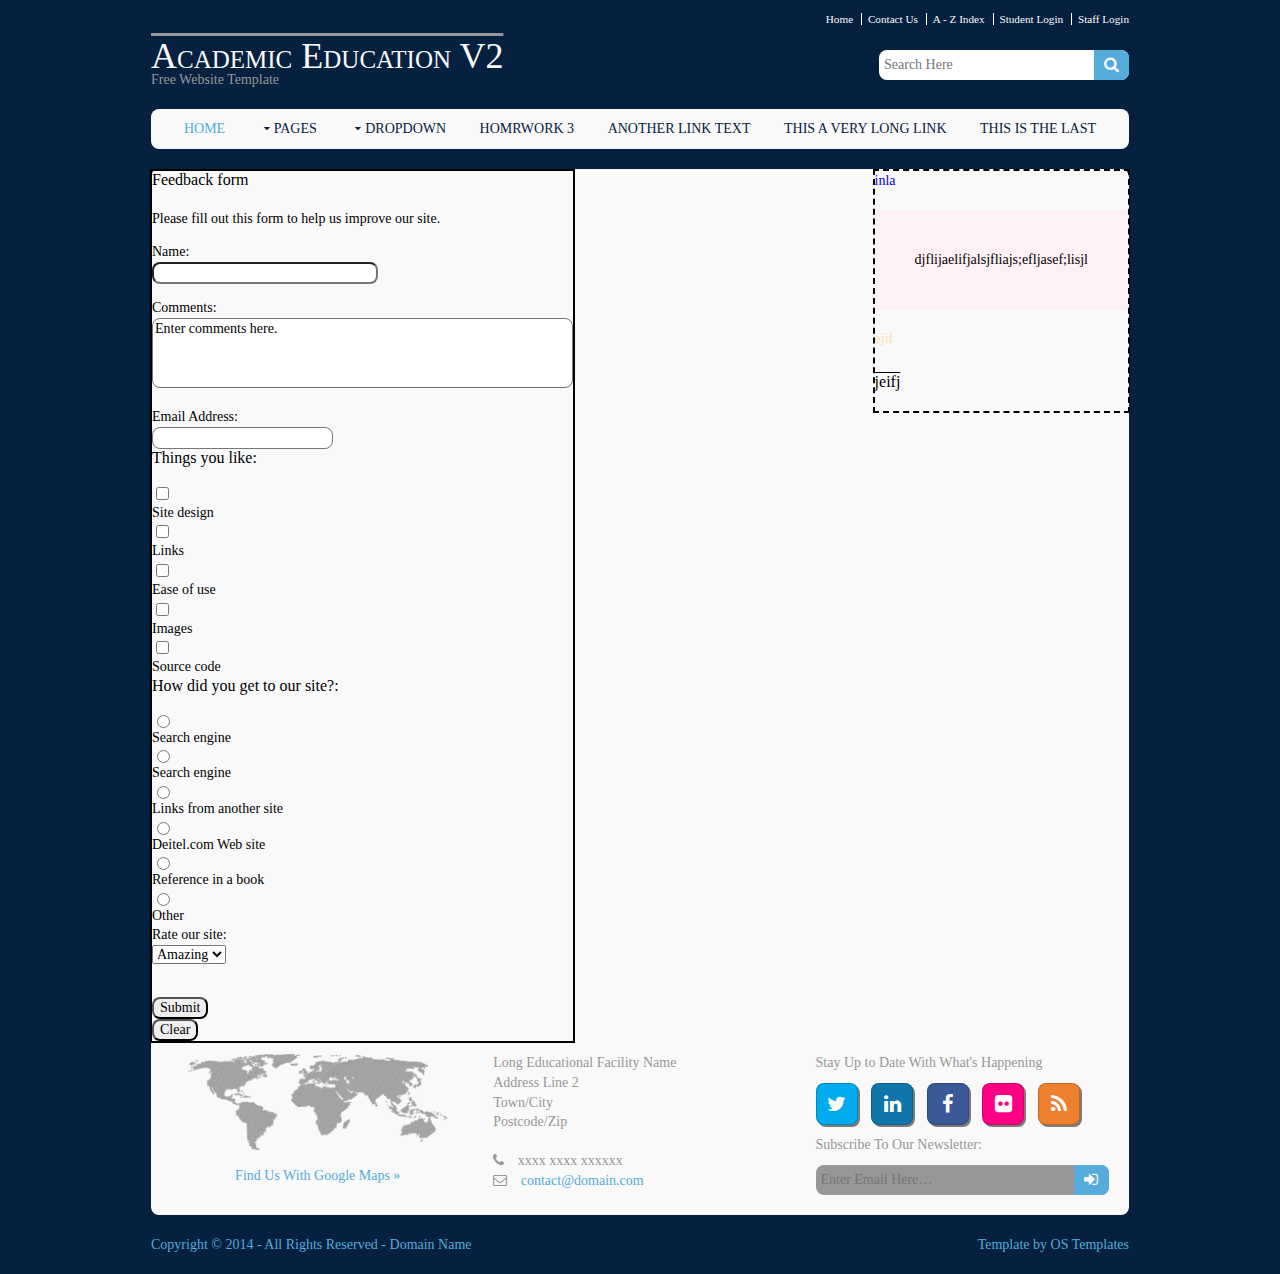
<file: index.html>
<!DOCTYPE html>
<!--
Template Name: Academic Education V2
Author: <a href="http://www.os-templates.com/">OS Templates</a>
Author URI: http://www.os-templates.com/
Licence: Free to use under our free template licence terms
Licence URI: http://www.os-templates.com/template-terms
-->
<html>
<head>
  <title>Academic Education V2</title>
  <meta charset="utf-8">
  <meta name="viewport" content="width=device-width, initial-scale=1.0, maximum-scale=1.0, user-scalable=no">
  <link href="layout/styles/layout.css" rel="stylesheet" type="text/css" media="all">
</head>
<body id="top">
  <!-- ################################################################################################ --> 
  <!-- ################################################################################################ --> 
  <!-- ################################################################################################ -->
  <div class="wrapper row0">
    <div id="topbar" class="clear"> 
      <!-- ################################################################################################ -->
      <nav>
        <ul>
          <li><a href="#">Home</a></li>
          <li><a href="#">Contact Us</a></li>
          <li><a href="#">A - Z Index</a></li>
          <li><a href="#">Student Login</a></li>
          <li><a href="#">Staff Login</a></li>
        </ul>
      </nav>
      <!-- ################################################################################################ --> 
    </div>
  </div>
  <!-- ################################################################################################ --> 
  <!-- ################################################################################################ --> 
  <!-- ################################################################################################ -->
  <div class="wrapper row1">
    <header id="header" class="clear"> 
      <!-- ################################################################################################ -->
      <div id="logo" class="fl_left">
        <h1><a href="index.html">Academic Education V2</a></h1>
        <p>Free Website Template</p>
      </div>
      <div class="fl_right">
        <form class="clear" method="post" action="#">
          <fieldset>
            <legend>Search:</legend>
            <input type="text" value="" placeholder="Search Here">
            <button class="fa fa-search" type="submit" title="Search"><em>Search</em></button>
          </fieldset>
        </form>
      </div>
      <!-- ################################################################################################ --> 
    </header>
  </div>
  <!-- ################################################################################################ --> 
  <!-- ################################################################################################ --> 
  <!-- ################################################################################################ -->
  <div class="wrapper row2">
    <div class="rounded">
      <nav id="mainav" class="clear"> 
        <!-- ################################################################################################ -->
        <ul class="clear">
          <li class="active"><a href="index.html">Home</a></li>
          <li><a class="drop" href="#">Pages</a>
            <ul>
              <li><a href="pages/gallery.html">Gallery</a></li>
              <li><a href="pages/portfolio.html">Portfolio</a></li>
              <li><a href="pages/full-width.html">Full Width</a></li>
              <li><a href="pages/sidebar-left.html">Sidebar Left</a></li>
              <li><a href="pages/sidebar-left-2.html">Sidebar Left 2</a></li>
              <li><a href="pages/sidebar-right.html">Sidebar Right</a></li>
              <li><a href="pages/sidebar-right-2.html">Sidebar Right 2</a></li>
              <li><a href="pages/basic-grid.html">Basic Grid</a></li>
            </ul>
          </li>
          <li><a class="drop" href="#">Dropdown</a>
            <ul>
              <li><a href="#">Level 2</a></li>
              <li><a class="drop" href="#">Level 2 + Drop</a>
                <ul>
                  <li><a href="#">Level 3</a></li>
                  <li><a href="#">Level 3</a></li>
                </ul>
              </li>
            </ul>
          </li>
          <li><a href="aaa.html">Homrwork 3</a></li>
          <li><a href="#">Another Link Text</a></li>
          <li><a href="#">This a very long link</a></li>
          <li><a href="#">This is the last</a></li>
        </ul>
        <!-- ################################################################################################ --> 
      </nav>
    </div>
  </div>

  <div>
    <div class="lab1">
      <h1>Feedback form</h1>
      <p>Please fill out this form to help us improve our site.</p>
      <form>
        <p><lable>Name:
          <input "name" type = "text" size = "25" maxlength="50">
        </lable></p>
        Comments:<br>
        <textarea rows = "4" cols = "50">Enter comments here.
        </textarea><br>

        Email Address:
        <textarea rows = "1" cols = "20">
        </textarea>
        <h3>Things you like:<br></h3>
        <input type = "checkbox"> Site design
        <input type = "checkbox"> Links
        <input type = "checkbox"> Ease of use
        <input type = "checkbox"> Images
        <input type = "checkbox"> Source code
        <br>

        <h3>How did you get to our site?:</h3>
        <input type = "radio"> Search engine
        <input type = "radio"> Search engine
        <input type = "radio"> Links from another site
        <input type = "radio"> Deitel.com Web site
        <input type = "radio"> Reference in a book
        <input type = "radio"> Other
        <br>
        Rate our site: 
        <select name = "cars">
          <option>Amazing</option>
          <option>great</option>
          <option>awful</option>
          <option>brilliant</option>
        </select>
        <br>
        <p></p><input type = "submit" value = "Submit">
        <input type = "reset" value = "Clear">
      </form>
    </div>
    <div class = "lab2">
      <div class = "inla">
        inla
      </div><br>
      <div class="o">
        djflijaelifjalsjfliajs;efljasef;lisjl
      </div><br>
      <div class="subtitle"><label>
        ejif
      </div></label><br>
      <h1>
        jeifj
      </h1>
    </div>
  </div>




  <div class="wrapper row4">
    <div class="rounded">
      <footer id="footer" class="clear"> 
        <!-- ################################################################################################ -->
        <div class="one_third first">
          <figure class="center"><img class="btmspace-15" src="images/demo/worldmap.png" alt="">
            <figcaption><a href="#">Find Us With Google Maps &raquo;</a></figcaption>
          </figure>
        </div>
        <div class="one_third">
          <address>
            Long Educational Facility Name<br>
            Address Line 2<br>
            Town/City<br>
            Postcode/Zip<br>
            <br>
            <i class="fa fa-phone pright-10"></i> xxxx xxxx xxxxxx<br>
            <i class="fa fa-envelope-o pright-10"></i> <a href="#">contact@domain.com</a>
          </address>
        </div>
        <div class="one_third">
          <p class="nospace btmspace-10">Stay Up to Date With What's Happening</p>
          <ul class="faico clear">
            <li><a class="faicon-twitter" href="#"><i class="fa fa-twitter"></i></a></li>
            <li><a class="faicon-linkedin" href="#"><i class="fa fa-linkedin"></i></a></li>
            <li><a class="faicon-facebook" href="#"><i class="fa fa-facebook"></i></a></li>
            <li><a class="faicon-flickr" href="#"><i class="fa fa-flickr"></i></a></li>
            <li><a class="faicon-rss" href="#"><i class="fa fa-rss"></i></a></li>
          </ul>
          <form class="clear" method="post" action="#">
            <fieldset>
              <legend>Subscribe To Our Newsletter:</legend>
              <input type="text" value="" placeholder="Enter Email Here&hellip;">
              <button class="fa fa-sign-in" type="submit" title="Sign Up"><em>Sign Up</em></button>
            </fieldset>
          </form>
        </div>
        <!-- ################################################################################################ --> 
      </footer>
    </div>
  </div>
  <!-- ################################################################################################ --> 
  <!-- ################################################################################################ --> 
  <!-- ################################################################################################ -->
  <div class="wrapper row5">
    <div id="copyright" class="clear"> 
      <!-- ################################################################################################ -->
      <p class="fl_left">Copyright &copy; 2014 - All Rights Reserved - <a href="#">Domain Name</a></p>
      <p class="fl_right">Template by <a target="_blank" href="http://www.os-templates.com/" title="Free Website Templates">OS Templates</a></p>
      <!-- ################################################################################################ --> 
    </div>
  </div>
  <!-- JAVASCRIPTS --> 
  <script src="layout/scripts/jquery.min.js"></script> 
  <script src="layout/scripts/jquery.fitvids.min.js"></script> 
  <script src="layout/scripts/jquery.mobilemenu.js"></script> 
  <script src="layout/scripts/tabslet/jquery.tabslet.min.js"></script>
</body>
</html>
</file>
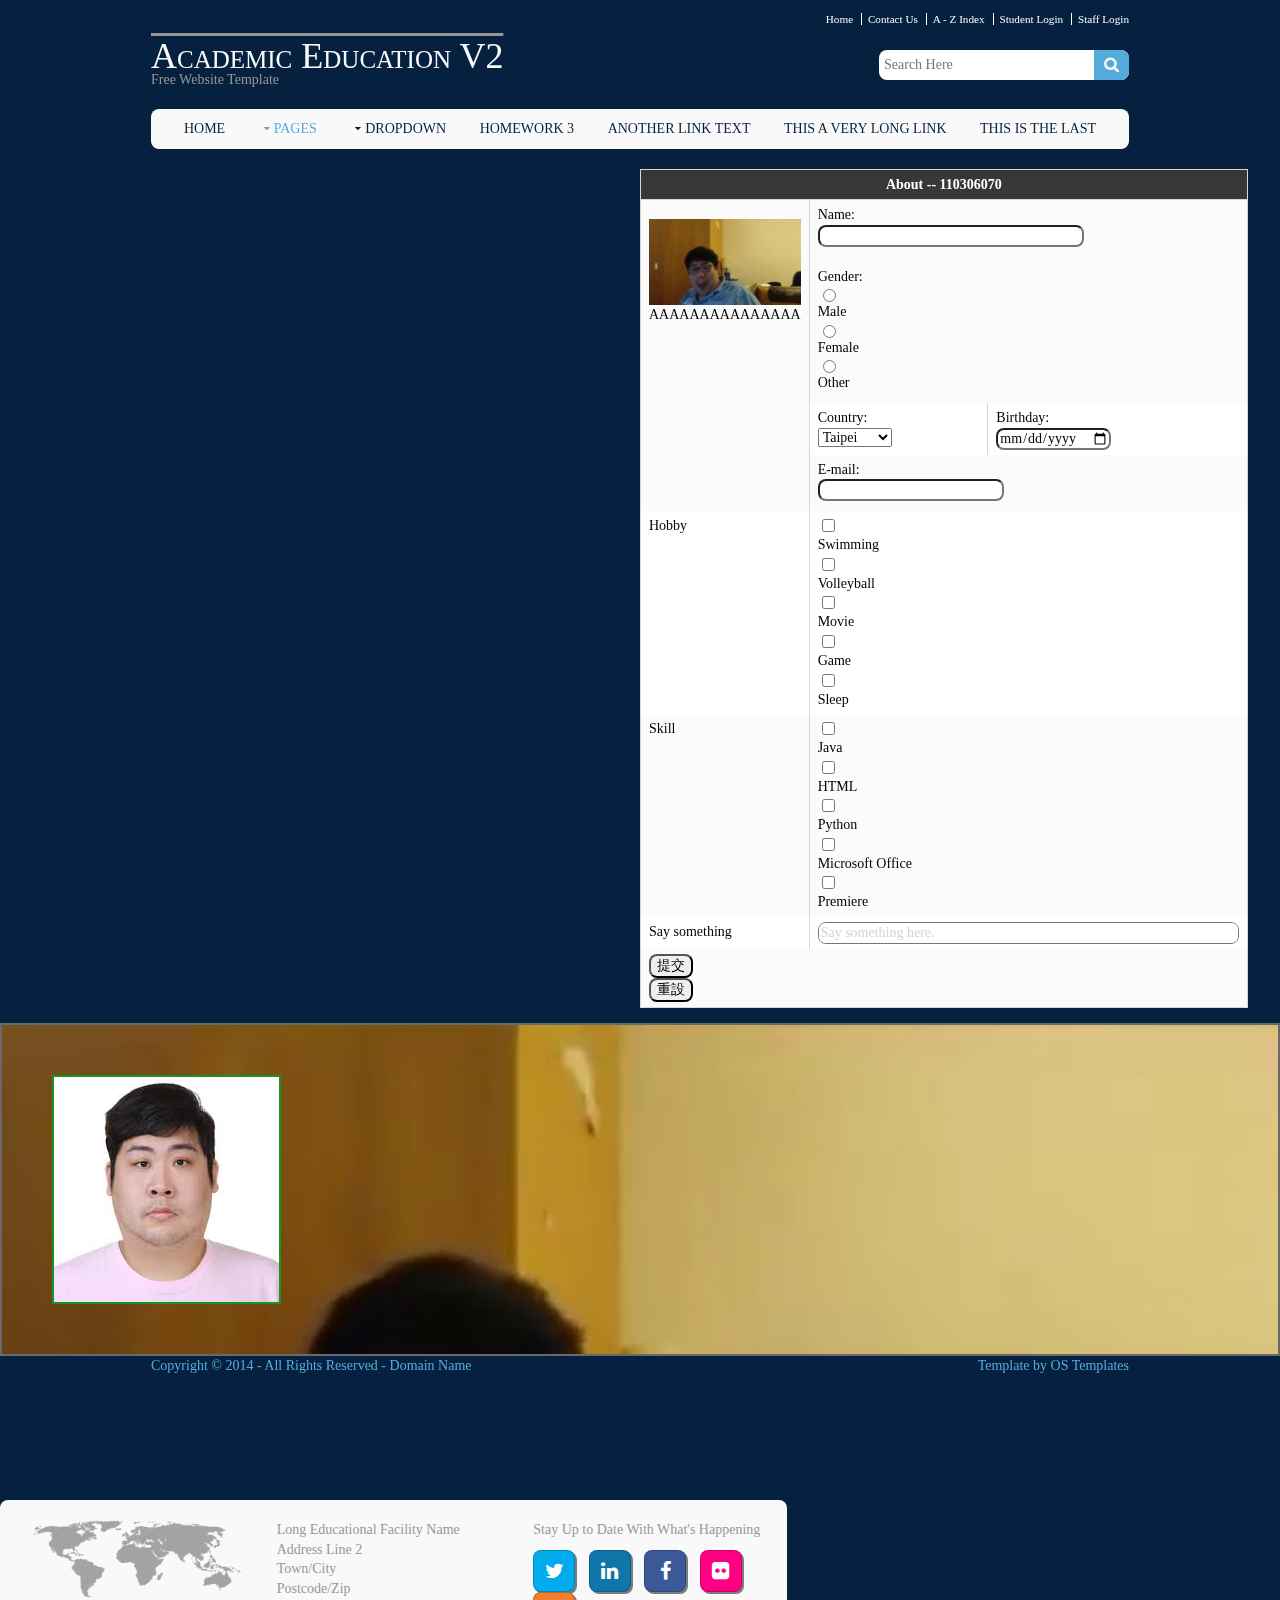
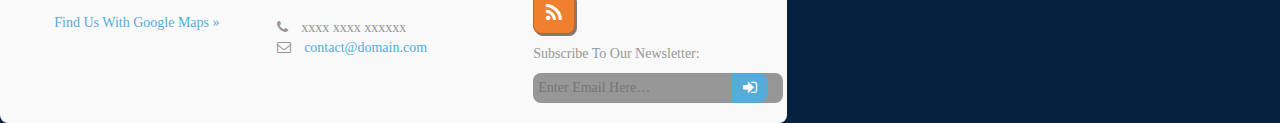
<file: aaa.html>
<!DOCTYPE html>
<!--
Template Name: Academic Education V2
Author: <a href="http://www.os-templates.com/">OS Templates</a>
Author URI: http://www.os-templates.com/
Licence: Free to use under our free template licence terms
Licence URI: http://www.os-templates.com/template-terms
-->
<html>
<head>
  <title>Academic Education V2 | Pages | Basic Grid</title>
  <meta charset="utf-8">
  <meta name="viewport" content="width=device-width, initial-scale=1.0, maximum-scale=1.0, user-scalable=no">
  <link href="layout/styles/layout.css" rel="stylesheet" type="text/css" media="all">
  <!-- / Demo styling - remove before use -->
  <style type="text/css">
    .container .group{text-align:center;}
    .container .group div{padding:8px 0; font-size:16px; font-family:Verdana, Geneva, sans-serif;}
    .container .group div:nth-child(odd){color:#FFFFFF; background:#CCCCCC;}
    .container .group div:nth-child(even){color:#FFFFFF; background:#979797;}
    @media screen and (min-width:180px) and (max-width:900px) {
     .container .group div{margin-bottom:0;}
   }
 </style>
 <!-- / Demo styling -->
</head>
<body id="top">
  <!-- ################################################################################################ --> 
  <!-- ################################################################################################ --> 
  <!-- ################################################################################################ -->
  <div class="wrapper row0">
    <div id="topbar" class="clear"> 
      <!-- ################################################################################################ -->
      <nav>
        <ul>
          <li><a href="index.html">Home</a></li>
          <li><a href="#">Contact Us</a></li>
          <li><a href="#">A - Z Index</a></li>
          <li><a href="#">Student Login</a></li>
          <li><a href="#">Staff Login</a></li>
        </ul>
      </nav>
      <!-- ################################################################################################ --> 
    </div>
  </div>
  <!-- ################################################################################################ --> 
  <!-- ################################################################################################ --> 
  <!-- ################################################################################################ -->
  <div class="wrapper row1">
    <header id="header" class="clear"> 
      <!-- ################################################################################################ -->
      <div id="logo" class="fl_left">
        <h1><a href="../index.html">Academic Education V2</a></h1>
        <p>Free Website Template</p>
      </div>
      <div class="fl_right">
        <form class="clear" method="post" action="#">
          <fieldset>
            <legend>Search:</legend>
            <input type="text" value="" placeholder="Search Here">
            <button class="fa fa-search" type="submit" title="Search"><em>Search</em></button>
          </fieldset>
        </form>
      </div>
      <!-- ################################################################################################ --> 
    </header>
  </div>
  <!-- ################################################################################################ --> 
  <!-- ################################################################################################ --> 
  <!-- ################################################################################################ -->
  <div class="wrapper row2">
    <div class="rounded">
      <nav id="mainav" class="clear"> 
        <!-- ################################################################################################ -->
        <ul class="clear">
          <li><a href="index.html">Home</a></li>
          <li class="active"><a class="drop" href="#">Pages</a>
            <ul>
              <li><a href="gallery.html">Gallery</a></li>
              <li><a href="portfolio.html">Portfolio</a></li>
              <li><a href="full-width.html">Full Width</a></li>
              <li><a href="sidebar-left.html">Sidebar Left</a></li>
              <li><a href="sidebar-left-2.html">Sidebar Left 2</a></li>
              <li><a href="sidebar-right.html">Sidebar Right</a></li>
              <li><a href="sidebar-right-2.html">Sidebar Right 2</a></li>
              <li class="active"><a href="basic-grid.html">Basic Grid</a></li>
            </ul>
          </li>
          <li><a class="drop" href="#">Dropdown</a>
            <ul>
              <li><a href="#">Level 2</a></li>
              <li><a class="drop" href="#">Level 2 + Drop</a>
                <ul>
                  <li><a href="#">Level 3</a></li>
                  <li><a href="#">Level 3</a></li>
                </ul>
              </li>
            </ul>
          </li>
          <li><a href="aaa.html">Homework 3</a></li>
          <li><a href="#">Another Link Text</a></li>
          <li><a href="#">This a very long link</a></li>
          <li><a href="#">This is the last</a></li>
        </ul>
        <!-- ################################################################################################ --> 
      </nav>
    </div>
  </div>

  <div>
    <table border = "1" style= "width: 300px; background-color: white; color:black; margin-left: 50%;">
    <tr>
      <th colspan="3"><div class="toprow">About -- 110306070</div></th>
    </tr>

    <tr>
      <td rowspan = "3" align="center">
        <p>
          <img src = "maxresdefault.jpg" width = "200" height="120" alt = "AAAAAAAAAAA"><br>
          AAAAAAAAAAAAAAA
        </p>
      </td>
      <td colspan = "2">
        <label>Name:
          <input name = "name" type = "text" size = "30" maxlength="40">
        </lable>
        <br>
        Gender:
        <input type = "radio" name = "">Male
        <input type = "radio" name = "">Female
        <input type = "radio" name = "">Other
      </td>
    </tr>
    <tr>
      <td>
        Country:
        <select name = "????">
          <option value = "">Taipei</option>
          <option value = "">Tainan</option>
          <option value = "">Taichung</option>
          <option value = "">Taoyuan</option>
        </select>
      </td>
      <td>
        Birthday:
        <input id = "date" type = "date" 
      </td>
    </tr>
    <tr>
      <td colspan="2">
        E-mail: 
        <label>
          <input type = “text” size = “30” maxlength = “40”>
        </label>

      </td>
    </tr>
    <tr>
      <td>
        <div class="rightcol"> Hobby</div>
      </td>
      <td colspan="2">
        <input type = "checkbox" name = "" > Swimming
        <input type = "checkbox" name = "" > Volleyball
        <input type = "checkbox" name = "" > Movie
        <input type = "checkbox" name = "" > Game
        <input type = "checkbox" name = "" > Sleep
      </td>
    </tr>
    <tr>
      <td>
        <div class="rightcol">Skill</div>
      </td>
      <td colspan="2">
        <input type = "checkbox" name = "" > Java
        <input type = "checkbox" name = "" > HTML
        <input type = "checkbox" name = "" > Python
        <input type = "checkbox" name = "" > Microsoft Office
        <input type = "checkbox" name = "" > Premiere
      </td>
    </tr>
    <tr>
      <td>
        <div class=".ya"><span>Say something</span></div>
      </td>
      <td colspan="2">
        <textarea rows="1" cols="50" style="color: lightgray;" >Say something here.
        </textarea>
      </td>
    </tr>
    <tr>
      <td colspan="3">    
        <input type="submit" value="提交">
        <input type="reset" value="重設">
      </td>
    </tr>
  </table>
  </div>
  <div style="background: url('maxresdefault.jpg'); border: 2px #696969 solid;">
    <img src="2.jfif" style="border: 2px #179128 double;margin: 50px;">
  </div>




  <div class="wrapper row4" style="position: absolute;top: 1500px;">
    <div class="rounded">
      <footer id="footer" class="clear"> 
        <!-- ################################################################################################ -->
        <div class="one_third first">
          <figure class="center"><img class="btmspace-15" src="../images/demo/worldmap.png" alt="">
            <figcaption><a href="#">Find Us With Google Maps &raquo;</a></figcaption>
          </figure>
        </div>
        <div class="one_third">
          <address>
            Long Educational Facility Name<br>
            Address Line 2<br>
            Town/City<br>
            Postcode/Zip<br>
            <br>
            <i class="fa fa-phone pright-10"></i> xxxx xxxx xxxxxx<br>
            <i class="fa fa-envelope-o pright-10"></i> <a href="#">contact@domain.com</a>
          </address>
        </div>
        <div class="one_third">
          <p class="nospace btmspace-10">Stay Up to Date With What's Happening</p>
          <ul class="faico clear">
            <li><a class="faicon-twitter" href="#"><i class="fa fa-twitter"></i></a></li>
            <li><a class="faicon-linkedin" href="#"><i class="fa fa-linkedin"></i></a></li>
            <li><a class="faicon-facebook" href="#"><i class="fa fa-facebook"></i></a></li>
            <li><a class="faicon-flickr" href="#"><i class="fa fa-flickr"></i></a></li>
            <li><a class="faicon-rss" href="#"><i class="fa fa-rss"></i></a></li>
          </ul>
          <form class="clear" method="post" action="#">
            <fieldset>
              <legend>Subscribe To Our Newsletter:</legend>
              <input type="text" value="" placeholder="Enter Email Here&hellip;">
              <button class="fa fa-sign-in" type="submit" title="Sign Up"><em>Sign Up</em></button>
            </fieldset>
          </form>
        </div>
        <!-- ################################################################################################ --> 
      </footer>
    </div>
  </div>
  <!-- ################################################################################################ --> 
  <!-- ################################################################################################ --> 
  <!-- ################################################################################################ -->
  <div class="wrapper row5">
    <div id="copyright" class="clear"> 
      <!-- ################################################################################################ -->
      <p class="fl_left">Copyright &copy; 2014 - All Rights Reserved - <a href="#">Domain Name</a></p>
      <p class="fl_right">Template by <a target="_blank" href="http://www.os-templates.com/" title="Free Website Templates">OS Templates</a></p>
      <!-- ################################################################################################ --> 
    </div>
  </div>
  <!-- JAVASCRIPTS --> 
  <script src="../layout/scripts/jquery.min.js"></script> 
  <script src="../layout/scripts/jquery.fitvids.min.js"></script> 
  <script src="../layout/scripts/jquery.mobilemenu.js"></script>
</body>
</html>
</file>
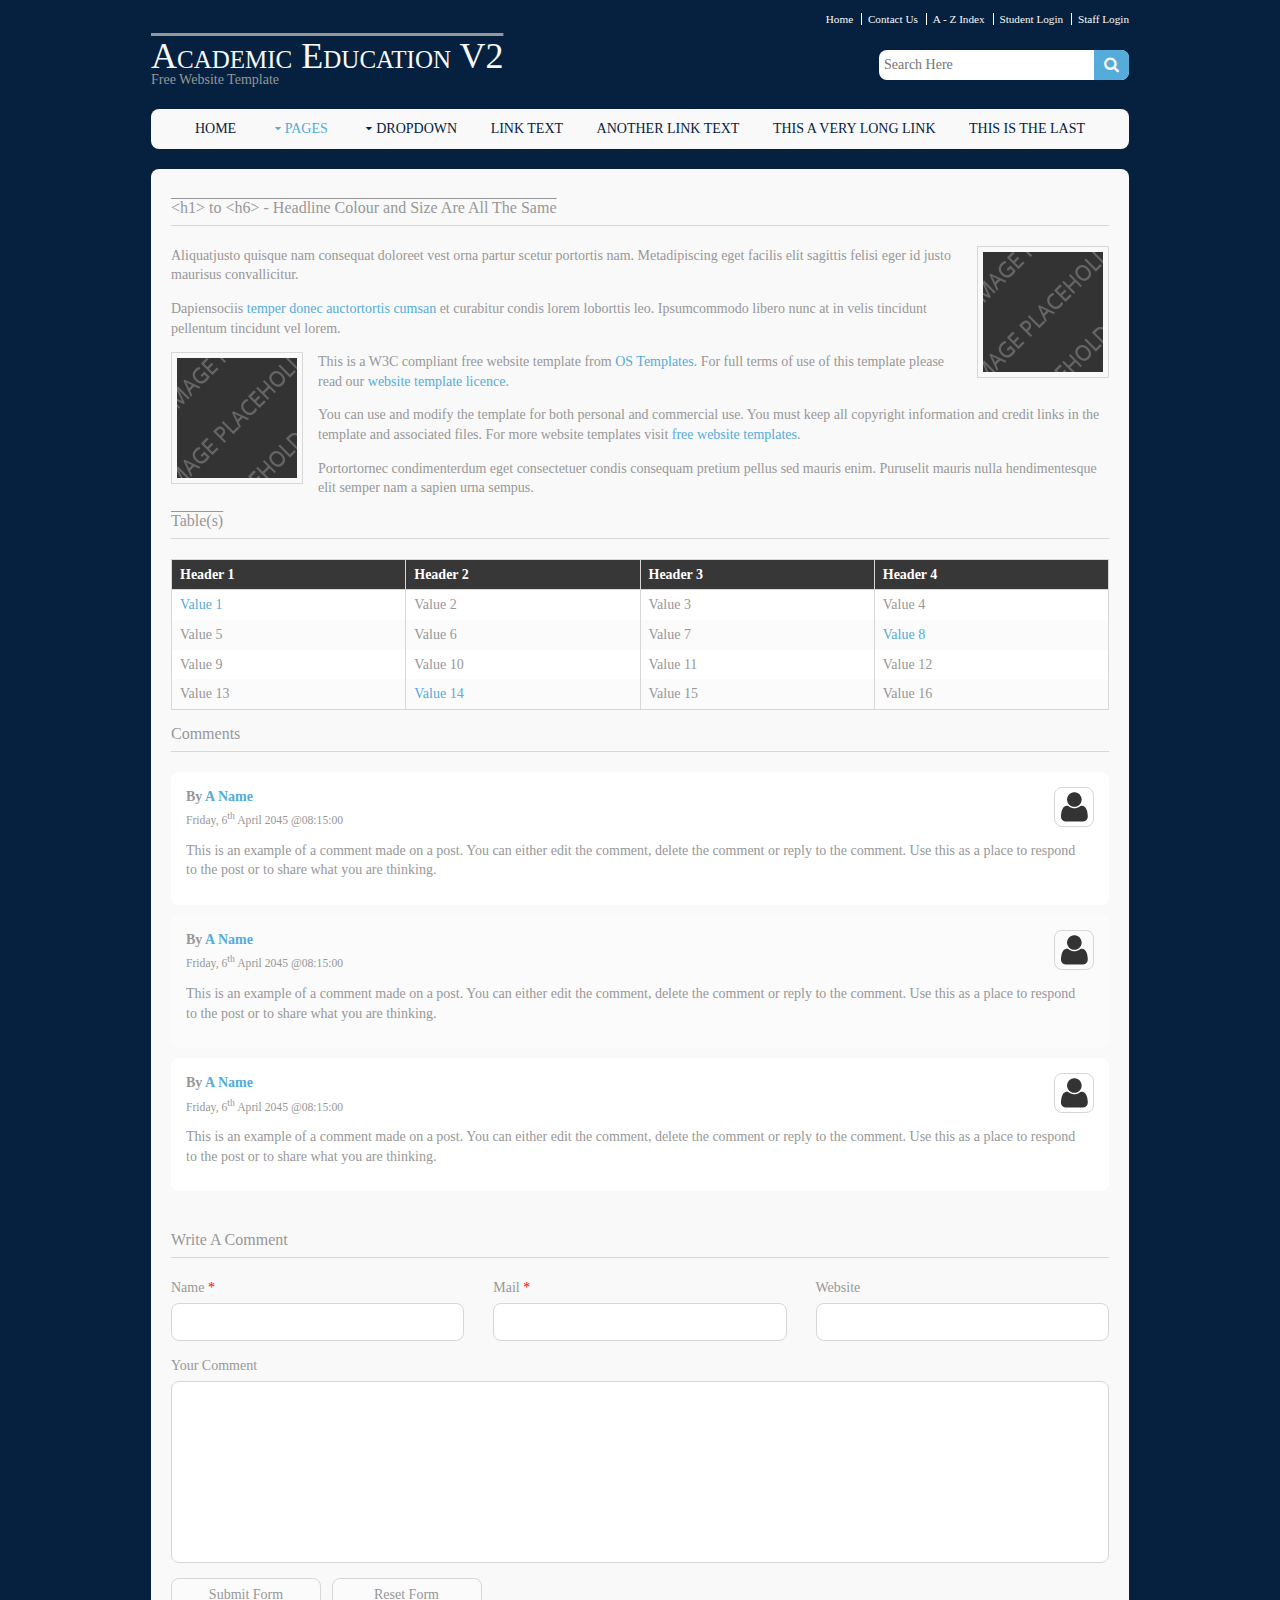
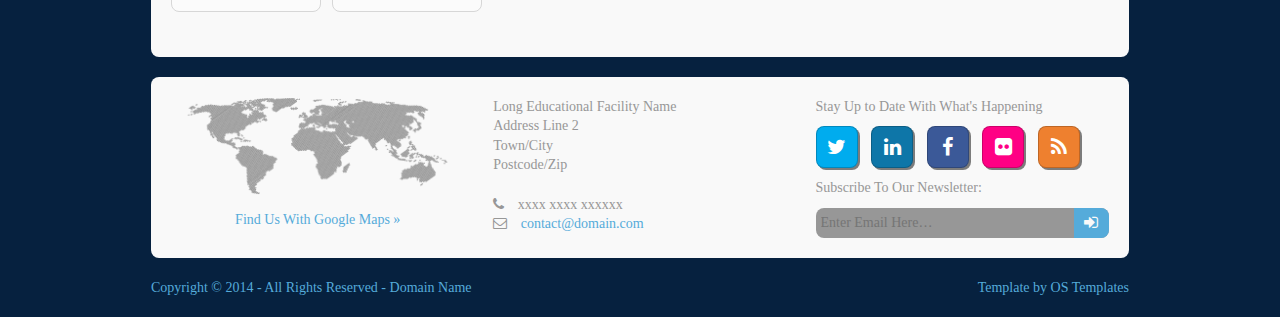
<file: pages/full-width.html>
<!DOCTYPE html>
<!--
Template Name: Academic Education V2
Author: <a href="http://www.os-templates.com/">OS Templates</a>
Author URI: http://www.os-templates.com/
Licence: Free to use under our free template licence terms
Licence URI: http://www.os-templates.com/template-terms
-->
<html>
<head>
<title>Academic Education V2 | Pages | Full Width</title>
<meta charset="utf-8">
<meta name="viewport" content="width=device-width, initial-scale=1.0, maximum-scale=1.0, user-scalable=no">
<link href="../layout/styles/layout.css" rel="stylesheet" type="text/css" media="all">
</head>
<body id="top">
<!-- ################################################################################################ --> 
<!-- ################################################################################################ --> 
<!-- ################################################################################################ -->
<div class="wrapper row0">
  <div id="topbar" class="clear"> 
    <!-- ################################################################################################ -->
    <nav>
      <ul>
        <li><a href="#">Home</a></li>
        <li><a href="#">Contact Us</a></li>
        <li><a href="#">A - Z Index</a></li>
        <li><a href="#">Student Login</a></li>
        <li><a href="#">Staff Login</a></li>
      </ul>
    </nav>
    <!-- ################################################################################################ --> 
  </div>
</div>
<!-- ################################################################################################ --> 
<!-- ################################################################################################ --> 
<!-- ################################################################################################ -->
<div class="wrapper row1">
  <header id="header" class="clear"> 
    <!-- ################################################################################################ -->
    <div id="logo" class="fl_left">
      <h1><a href="../index.html">Academic Education V2</a></h1>
      <p>Free Website Template</p>
    </div>
    <div class="fl_right">
      <form class="clear" method="post" action="#">
        <fieldset>
          <legend>Search:</legend>
          <input type="text" value="" placeholder="Search Here">
          <button class="fa fa-search" type="submit" title="Search"><em>Search</em></button>
        </fieldset>
      </form>
    </div>
    <!-- ################################################################################################ --> 
  </header>
</div>
<!-- ################################################################################################ --> 
<!-- ################################################################################################ --> 
<!-- ################################################################################################ -->
<div class="wrapper row2">
  <div class="rounded">
    <nav id="mainav" class="clear"> 
      <!-- ################################################################################################ -->
      <ul class="clear">
        <li><a href="../index.html">Home</a></li>
        <li class="active"><a class="drop" href="#">Pages</a>
          <ul>
            <li><a href="gallery.html">Gallery</a></li>
            <li><a href="portfolio.html">Portfolio</a></li>
            <li class="active"><a href="full-width.html">Full Width</a></li>
            <li><a href="sidebar-left.html">Sidebar Left</a></li>
            <li><a href="sidebar-left-2.html">Sidebar Left 2</a></li>
            <li><a href="sidebar-right.html">Sidebar Right</a></li>
            <li><a href="sidebar-right-2.html">Sidebar Right 2</a></li>
            <li><a href="basic-grid.html">Basic Grid</a></li>
          </ul>
        </li>
        <li><a class="drop" href="#">Dropdown</a>
          <ul>
            <li><a href="#">Level 2</a></li>
            <li><a class="drop" href="#">Level 2 + Drop</a>
              <ul>
                <li><a href="#">Level 3</a></li>
                <li><a href="#">Level 3</a></li>
              </ul>
            </li>
          </ul>
        </li>
        <li><a href="#">Link Text</a></li>
        <li><a href="#">Another Link Text</a></li>
        <li><a href="#">This a very long link</a></li>
        <li><a href="#">This is the last</a></li>
      </ul>
      <!-- ################################################################################################ --> 
    </nav>
  </div>
</div>
<!-- ################################################################################################ --> 
<!-- ################################################################################################ --> 
<!-- ################################################################################################ -->
<div class="wrapper row3">
  <div class="rounded">
    <main class="container clear"> 
      <!-- main body --> 
      <!-- ################################################################################################ -->
      <h1>&lt;h1&gt; to &lt;h6&gt; - Headline Colour and Size Are All The Same</h1>
      <img class="imgr borderedbox" src="../images/demo/120x120.gif" alt="">
      <p>Aliquatjusto quisque nam consequat doloreet vest orna partur scetur portortis nam. Metadipiscing eget facilis elit sagittis felisi eger id justo maurisus convallicitur.</p>
      <p>Dapiensociis <a href="#">temper donec auctortortis cumsan</a> et curabitur condis lorem loborttis leo. Ipsumcommodo libero nunc at in velis tincidunt pellentum tincidunt vel lorem.</p>
      <img class="imgl borderedbox" src="../images/demo/120x120.gif" alt="">
      <p>This is a W3C compliant free website template from <a href="http://www.os-templates.com/" title="Free Website Templates">OS Templates</a>. For full terms of use of this template please read our <a href="http://www.os-templates.com/template-terms">website template licence</a>.</p>
      <p>You can use and modify the template for both personal and commercial use. You must keep all copyright information and credit links in the template and associated files. For more website templates visit <a href="http://www.os-templates.com/">free website templates</a>.</p>
      <p>Portortornec condimenterdum eget consectetuer condis consequam pretium pellus sed mauris enim. Puruselit mauris nulla hendimentesque elit semper nam a sapien urna sempus.</p>
      <h1>Table(s)</h1>
      <div class="scrollable">
        <table>
          <thead>
            <tr>
              <th>Header 1</th>
              <th>Header 2</th>
              <th>Header 3</th>
              <th>Header 4</th>
            </tr>
          </thead>
          <tbody>
            <tr>
              <td><a href="#">Value 1</a></td>
              <td>Value 2</td>
              <td>Value 3</td>
              <td>Value 4</td>
            </tr>
            <tr>
              <td>Value 5</td>
              <td>Value 6</td>
              <td>Value 7</td>
              <td><a href="#">Value 8</a></td>
            </tr>
            <tr>
              <td>Value 9</td>
              <td>Value 10</td>
              <td>Value 11</td>
              <td>Value 12</td>
            </tr>
            <tr>
              <td>Value 13</td>
              <td><a href="#">Value 14</a></td>
              <td>Value 15</td>
              <td>Value 16</td>
            </tr>
          </tbody>
        </table>
      </div>
      <div id="comments">
        <h2>Comments</h2>
        <ul>
          <li>
            <article>
              <header>
                <figure class="avatar"><img src="../images/demo/avatar.png" alt=""></figure>
                <address>
                By <a href="#">A Name</a>
                </address>
                <time datetime="2045-04-06T08:15+00:00">Friday, 6<sup>th</sup> April 2045 @08:15:00</time>
              </header>
              <div class="comcont">
                <p>This is an example of a comment made on a post. You can either edit the comment, delete the comment or reply to the comment. Use this as a place to respond to the post or to share what you are thinking.</p>
              </div>
            </article>
          </li>
          <li>
            <article>
              <header>
                <figure class="avatar"><img src="../images/demo/avatar.png" alt=""></figure>
                <address>
                By <a href="#">A Name</a>
                </address>
                <time datetime="2045-04-06T08:15+00:00">Friday, 6<sup>th</sup> April 2045 @08:15:00</time>
              </header>
              <div class="comcont">
                <p>This is an example of a comment made on a post. You can either edit the comment, delete the comment or reply to the comment. Use this as a place to respond to the post or to share what you are thinking.</p>
              </div>
            </article>
          </li>
          <li>
            <article>
              <header>
                <figure class="avatar"><img src="../images/demo/avatar.png" alt=""></figure>
                <address>
                By <a href="#">A Name</a>
                </address>
                <time datetime="2045-04-06T08:15+00:00">Friday, 6<sup>th</sup> April 2045 @08:15:00</time>
              </header>
              <div class="comcont">
                <p>This is an example of a comment made on a post. You can either edit the comment, delete the comment or reply to the comment. Use this as a place to respond to the post or to share what you are thinking.</p>
              </div>
            </article>
          </li>
        </ul>
        <h2>Write A Comment</h2>
        <form action="#" method="post">
          <div class="one_third first">
            <label for="name">Name <span>*</span></label>
            <input type="text" name="name" id="name" value="" size="22">
          </div>
          <div class="one_third">
            <label for="email">Mail <span>*</span></label>
            <input type="text" name="email" id="email" value="" size="22">
          </div>
          <div class="one_third">
            <label for="url">Website</label>
            <input type="text" name="url" id="url" value="" size="22">
          </div>
          <div class="block clear">
            <label for="comment">Your Comment</label>
            <textarea name="comment" id="comment" cols="25" rows="10"></textarea>
          </div>
          <div>
            <input name="submit" type="submit" value="Submit Form">
            &nbsp;
            <input name="reset" type="reset" value="Reset Form">
          </div>
        </form>
      </div>
      <!-- ################################################################################################ --> 
      <!-- / main body -->
      <div class="clear"></div>
    </main>
  </div>
</div>
<!-- ################################################################################################ --> 
<!-- ################################################################################################ --> 
<!-- ################################################################################################ -->
<div class="wrapper row4">
  <div class="rounded">
    <footer id="footer" class="clear"> 
      <!-- ################################################################################################ -->
      <div class="one_third first">
        <figure class="center"><img class="btmspace-15" src="../images/demo/worldmap.png" alt="">
          <figcaption><a href="#">Find Us With Google Maps &raquo;</a></figcaption>
        </figure>
      </div>
      <div class="one_third">
        <address>
        Long Educational Facility Name<br>
        Address Line 2<br>
        Town/City<br>
        Postcode/Zip<br>
        <br>
        <i class="fa fa-phone pright-10"></i> xxxx xxxx xxxxxx<br>
        <i class="fa fa-envelope-o pright-10"></i> <a href="#">contact@domain.com</a>
        </address>
      </div>
      <div class="one_third">
        <p class="nospace btmspace-10">Stay Up to Date With What's Happening</p>
        <ul class="faico clear">
          <li><a class="faicon-twitter" href="#"><i class="fa fa-twitter"></i></a></li>
          <li><a class="faicon-linkedin" href="#"><i class="fa fa-linkedin"></i></a></li>
          <li><a class="faicon-facebook" href="#"><i class="fa fa-facebook"></i></a></li>
          <li><a class="faicon-flickr" href="#"><i class="fa fa-flickr"></i></a></li>
          <li><a class="faicon-rss" href="#"><i class="fa fa-rss"></i></a></li>
        </ul>
        <form class="clear" method="post" action="#">
          <fieldset>
            <legend>Subscribe To Our Newsletter:</legend>
            <input type="text" value="" placeholder="Enter Email Here&hellip;">
            <button class="fa fa-sign-in" type="submit" title="Sign Up"><em>Sign Up</em></button>
          </fieldset>
        </form>
      </div>
      <!-- ################################################################################################ --> 
    </footer>
  </div>
</div>
<!-- ################################################################################################ --> 
<!-- ################################################################################################ --> 
<!-- ################################################################################################ -->
<div class="wrapper row5">
  <div id="copyright" class="clear"> 
    <!-- ################################################################################################ -->
    <p class="fl_left">Copyright &copy; 2014 - All Rights Reserved - <a href="#">Domain Name</a></p>
    <p class="fl_right">Template by <a target="_blank" href="http://www.os-templates.com/" title="Free Website Templates">OS Templates</a></p>
    <!-- ################################################################################################ --> 
  </div>
</div>
<!-- JAVASCRIPTS --> 
<script src="../layout/scripts/jquery.min.js"></script> 
<script src="../layout/scripts/jquery.fitvids.min.js"></script> 
<script src="../layout/scripts/jquery.mobilemenu.js"></script>
</body>
</html>
</file>
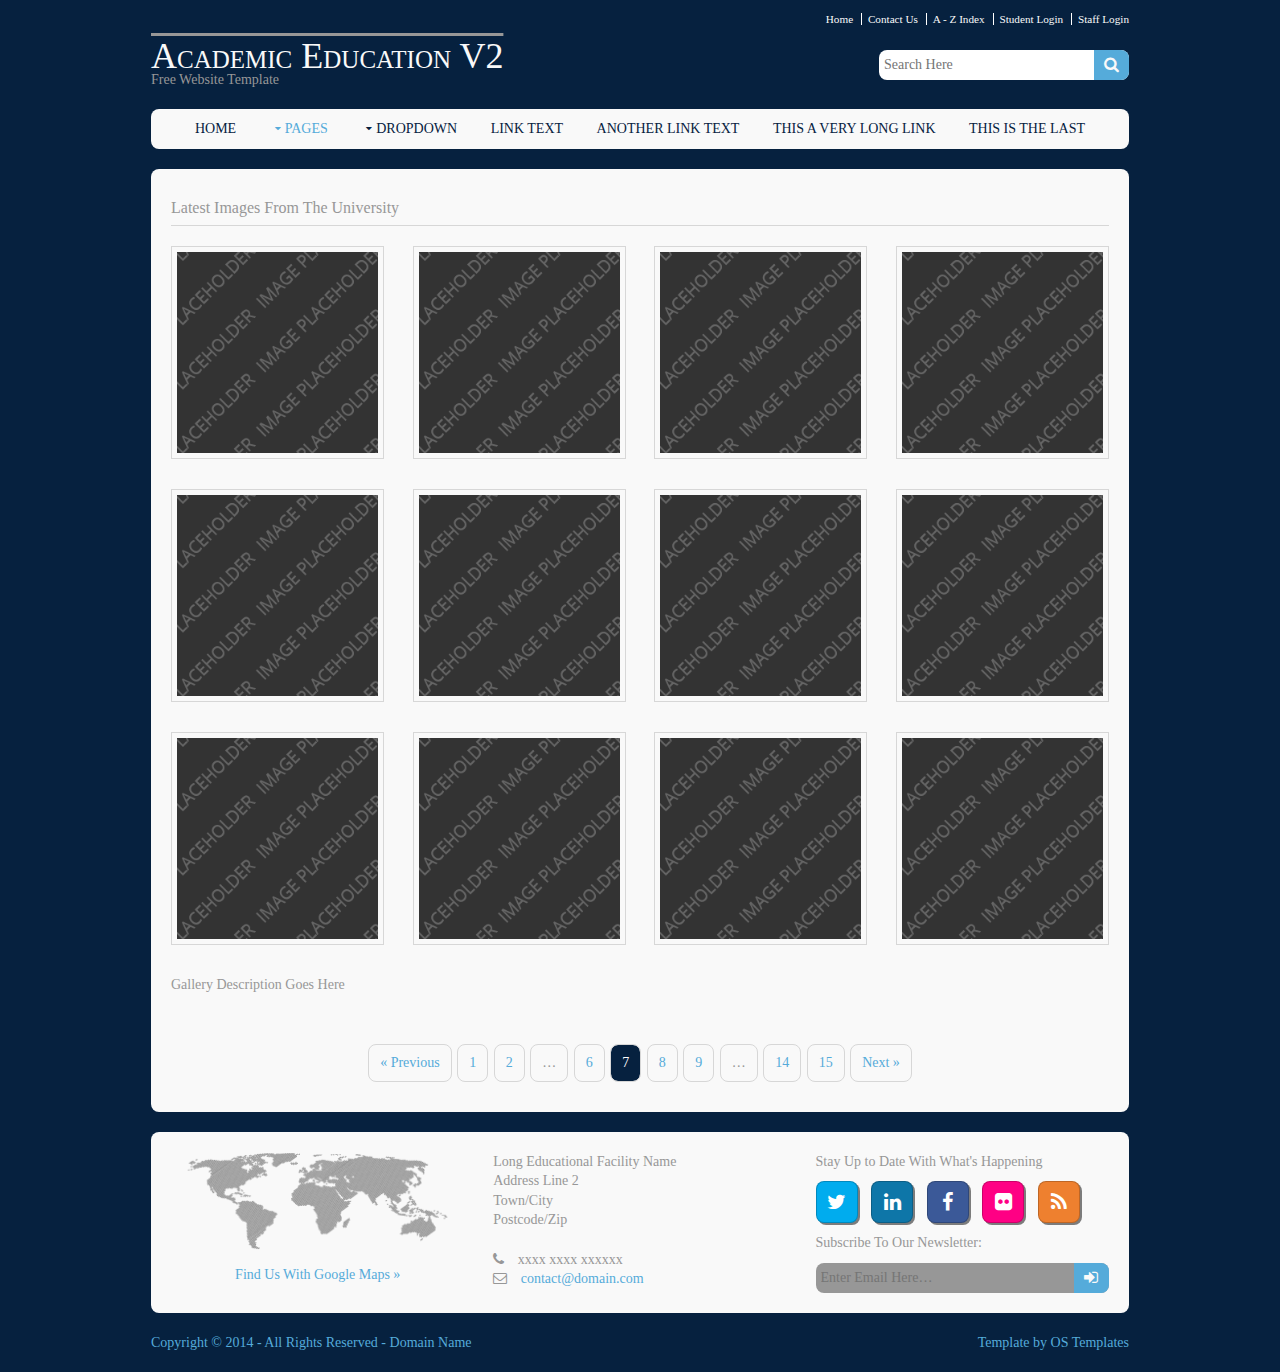
<file: pages/gallery.html>
<!DOCTYPE html>
<!--
Template Name: Academic Education V2
Author: <a href="http://www.os-templates.com/">OS Templates</a>
Author URI: http://www.os-templates.com/
Licence: Free to use under our free template licence terms
Licence URI: http://www.os-templates.com/template-terms
-->
<html>
<head>
<title>Academic Education V2 | Pages | Gallery</title>
<meta charset="utf-8">
<meta name="viewport" content="width=device-width, initial-scale=1.0, maximum-scale=1.0, user-scalable=no">
<link href="../layout/styles/layout.css" rel="stylesheet" type="text/css" media="all">
</head>
<body id="top">
<!-- ################################################################################################ --> 
<!-- ################################################################################################ --> 
<!-- ################################################################################################ -->
<div class="wrapper row0">
  <div id="topbar" class="clear"> 
    <!-- ################################################################################################ -->
    <nav>
      <ul>
        <li><a href="#">Home</a></li>
        <li><a href="#">Contact Us</a></li>
        <li><a href="#">A - Z Index</a></li>
        <li><a href="#">Student Login</a></li>
        <li><a href="#">Staff Login</a></li>
      </ul>
    </nav>
    <!-- ################################################################################################ --> 
  </div>
</div>
<!-- ################################################################################################ --> 
<!-- ################################################################################################ --> 
<!-- ################################################################################################ -->
<div class="wrapper row1">
  <header id="header" class="clear"> 
    <!-- ################################################################################################ -->
    <div id="logo" class="fl_left">
      <h1><a href="../index.html">Academic Education V2</a></h1>
      <p>Free Website Template</p>
    </div>
    <div class="fl_right">
      <form class="clear" method="post" action="#">
        <fieldset>
          <legend>Search:</legend>
          <input type="text" value="" placeholder="Search Here">
          <button class="fa fa-search" type="submit" title="Search"><em>Search</em></button>
        </fieldset>
      </form>
    </div>
    <!-- ################################################################################################ --> 
  </header>
</div>
<!-- ################################################################################################ --> 
<!-- ################################################################################################ --> 
<!-- ################################################################################################ -->
<div class="wrapper row2">
  <div class="rounded">
    <nav id="mainav" class="clear"> 
      <!-- ################################################################################################ -->
      <ul class="clear">
        <li><a href="../index.html">Home</a></li>
        <li class="active"><a class="drop" href="#">Pages</a>
          <ul>
            <li class="active"><a href="gallery.html">Gallery</a></li>
            <li><a href="portfolio.html">Portfolio</a></li>
            <li><a href="full-width.html">Full Width</a></li>
            <li><a href="sidebar-left.html">Sidebar Left</a></li>
            <li><a href="sidebar-left-2.html">Sidebar Left 2</a></li>
            <li><a href="sidebar-right.html">Sidebar Right</a></li>
            <li><a href="sidebar-right-2.html">Sidebar Right 2</a></li>
            <li><a href="basic-grid.html">Basic Grid</a></li>
          </ul>
        </li>
        <li><a class="drop" href="#">Dropdown</a>
          <ul>
            <li><a href="#">Level 2</a></li>
            <li><a class="drop" href="#">Level 2 + Drop</a>
              <ul>
                <li><a href="#">Level 3</a></li>
                <li><a href="#">Level 3</a></li>
              </ul>
            </li>
          </ul>
        </li>
        <li><a href="#">Link Text</a></li>
        <li><a href="#">Another Link Text</a></li>
        <li><a href="#">This a very long link</a></li>
        <li><a href="#">This is the last</a></li>
      </ul>
      <!-- ################################################################################################ --> 
    </nav>
  </div>
</div>
<!-- ################################################################################################ --> 
<!-- ################################################################################################ --> 
<!-- ################################################################################################ -->
<div class="wrapper row3">
  <div class="rounded">
    <main class="container clear"> 
      <!-- main body --> 
      <!-- ################################################################################################ -->
      <div id="gallery">
        <figure>
          <header class="heading">Latest Images From The University</header>
          <ul class="nospace clear">
            <li class="one_quarter first"><a class="nlb" data-lightbox-gallery="gallery1" href="../images/demo/slider/1.png" title="Display Text 1"><img class="borderedbox" src="../images/demo/gallery/1.png" alt=""></a></li>
            <li class="one_quarter"><a class="nlb" data-lightbox-gallery="gallery1" href="../images/demo/slider/2.png" title="Display Text 2"><img class="borderedbox" src="../images/demo/gallery/1.png" alt=""></a></li>
            <li class="one_quarter"><a class="nlb" data-lightbox-gallery="gallery1" href="../images/demo/slider/3.png" title="Display Text 3"><img class="borderedbox" src="../images/demo/gallery/1.png" alt=""></a></li>
            <li class="one_quarter"><a class="nlb" data-lightbox-gallery="gallery1" href="../images/demo/slider/4.png" title="Display Text 4"><img class="borderedbox" src="../images/demo/gallery/1.png" alt=""></a></li>
            <li class="one_quarter first"><a class="nlb" data-lightbox-gallery="gallery1" href="../images/demo/slider/5.png" title="Display Text 5"><img class="borderedbox" src="../images/demo/gallery/1.png" alt=""></a></li>
            <li class="one_quarter"><a class="nlb" data-lightbox-gallery="gallery1" href="../images/demo/slider/1.png" title="Display Text 6"><img class="borderedbox" src="../images/demo/gallery/1.png" alt=""></a></li>
            <li class="one_quarter"><a class="nlb" data-lightbox-gallery="gallery1" href="../images/demo/slider/2.png" title="Display Text 7"><img class="borderedbox" src="../images/demo/gallery/1.png" alt=""></a></li>
            <li class="one_quarter"><a class="nlb" data-lightbox-gallery="gallery1" href="../images/demo/slider/3.png" title="Display Text 8"><img class="borderedbox" src="../images/demo/gallery/1.png" alt=""></a></li>
            <li class="one_quarter first"><a class="nlb" data-lightbox-gallery="gallery1" href="../images/demo/slider/4.png" title="Display Text 9"><img class="borderedbox" src="../images/demo/gallery/1.png" alt=""></a></li>
            <li class="one_quarter"><a class="nlb" data-lightbox-gallery="gallery1" href="../images/demo/slider/5.png" title="Display Text 10"><img class="borderedbox" src="../images/demo/gallery/1.png" alt=""></a></li>
            <li class="one_quarter"><a class="nlb" data-lightbox-gallery="gallery1" href="../images/demo/slider/1.png" title="Display Text 11"><img class="borderedbox" src="../images/demo/gallery/1.png" alt=""></a></li>
            <li class="one_quarter"><a class="nlb" data-lightbox-gallery="gallery1" href="../images/demo/slider/2.png" title="Display Text 12"><img class="borderedbox" src="../images/demo/gallery/1.png" alt=""></a></li>
          </ul>
          <figcaption>Gallery Description Goes Here</figcaption>
        </figure>
      </div>
      <!-- ################################################################################################ --> 
      <!-- ################################################################################################ -->
      <nav class="pagination">
        <ul>
          <li><a href="#">&laquo; Previous</a></li>
          <li><a href="#">1</a></li>
          <li><a href="#">2</a></li>
          <li><strong>&hellip;</strong></li>
          <li><a href="#">6</a></li>
          <li class="current"><strong>7</strong></li>
          <li><a href="#">8</a></li>
          <li><a href="#">9</a></li>
          <li><strong>&hellip;</strong></li>
          <li><a href="#">14</a></li>
          <li><a href="#">15</a></li>
          <li><a href="#">Next &raquo;</a></li>
        </ul>
      </nav>
      <!-- ################################################################################################ --> 
      <!-- / main body -->
      <div class="clear"></div>
    </main>
  </div>
</div>
<!-- ################################################################################################ --> 
<!-- ################################################################################################ --> 
<!-- ################################################################################################ -->
<div class="wrapper row4">
  <div class="rounded">
    <footer id="footer" class="clear"> 
      <!-- ################################################################################################ -->
      <div class="one_third first">
        <figure class="center"><img class="btmspace-15" src="../images/demo/worldmap.png" alt="">
          <figcaption><a href="#">Find Us With Google Maps &raquo;</a></figcaption>
        </figure>
      </div>
      <div class="one_third">
        <address>
        Long Educational Facility Name<br>
        Address Line 2<br>
        Town/City<br>
        Postcode/Zip<br>
        <br>
        <i class="fa fa-phone pright-10"></i> xxxx xxxx xxxxxx<br>
        <i class="fa fa-envelope-o pright-10"></i> <a href="#">contact@domain.com</a>
        </address>
      </div>
      <div class="one_third">
        <p class="nospace btmspace-10">Stay Up to Date With What's Happening</p>
        <ul class="faico clear">
          <li><a class="faicon-twitter" href="#"><i class="fa fa-twitter"></i></a></li>
          <li><a class="faicon-linkedin" href="#"><i class="fa fa-linkedin"></i></a></li>
          <li><a class="faicon-facebook" href="#"><i class="fa fa-facebook"></i></a></li>
          <li><a class="faicon-flickr" href="#"><i class="fa fa-flickr"></i></a></li>
          <li><a class="faicon-rss" href="#"><i class="fa fa-rss"></i></a></li>
        </ul>
        <form class="clear" method="post" action="#">
          <fieldset>
            <legend>Subscribe To Our Newsletter:</legend>
            <input type="text" value="" placeholder="Enter Email Here&hellip;">
            <button class="fa fa-sign-in" type="submit" title="Sign Up"><em>Sign Up</em></button>
          </fieldset>
        </form>
      </div>
      <!-- ################################################################################################ --> 
    </footer>
  </div>
</div>
<!-- ################################################################################################ --> 
<!-- ################################################################################################ --> 
<!-- ################################################################################################ -->
<div class="wrapper row5">
  <div id="copyright" class="clear"> 
    <!-- ################################################################################################ -->
    <p class="fl_left">Copyright &copy; 2014 - All Rights Reserved - <a href="#">Domain Name</a></p>
    <p class="fl_right">Template by <a target="_blank" href="http://www.os-templates.com/" title="Free Website Templates">OS Templates</a></p>
    <!-- ################################################################################################ --> 
  </div>
</div>
<!-- JAVASCRIPTS --> 
<script src="../layout/scripts/jquery.min.js"></script> 
<script src="../layout/scripts/jquery.fitvids.min.js"></script> 
<script src="../layout/scripts/jquery.mobilemenu.js"></script> 
<script src="../layout/scripts/nivo-lightbox/nivo-lightbox.min.js"></script>
</body>
</html>
</file>
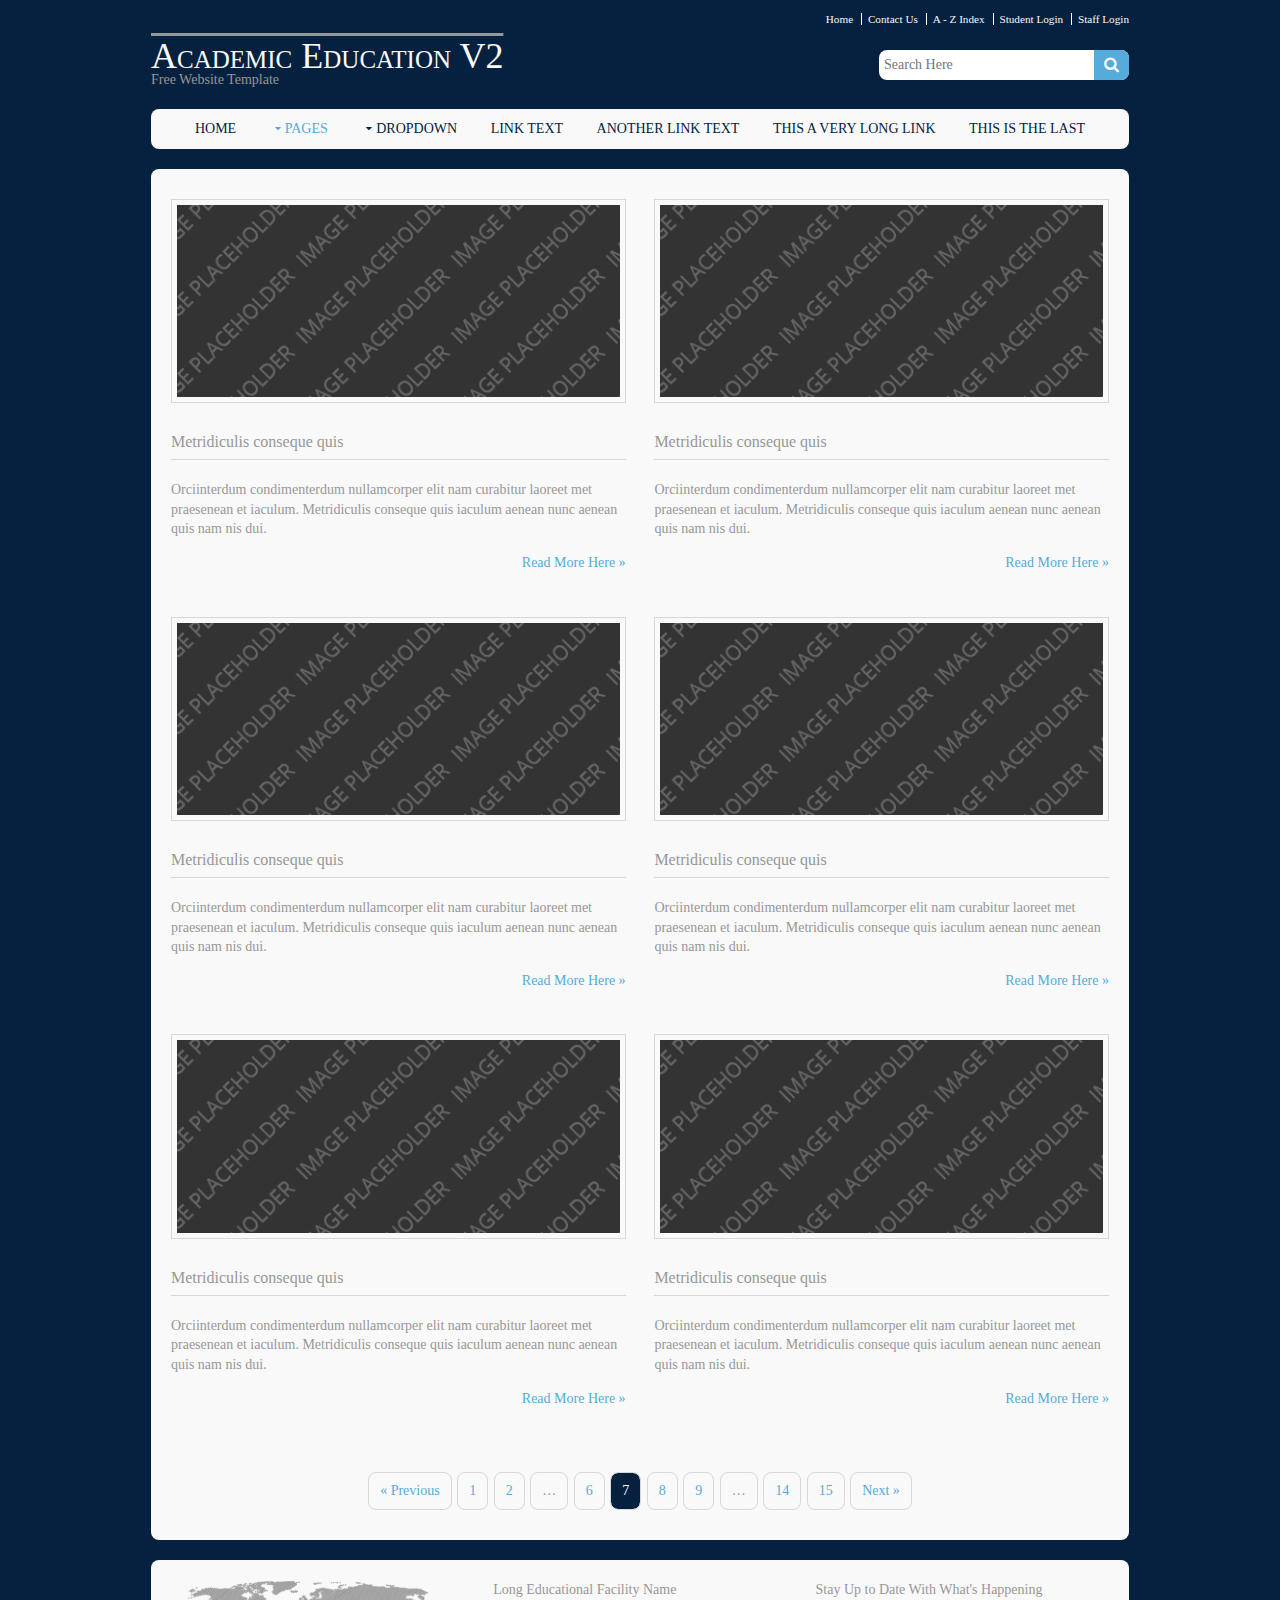
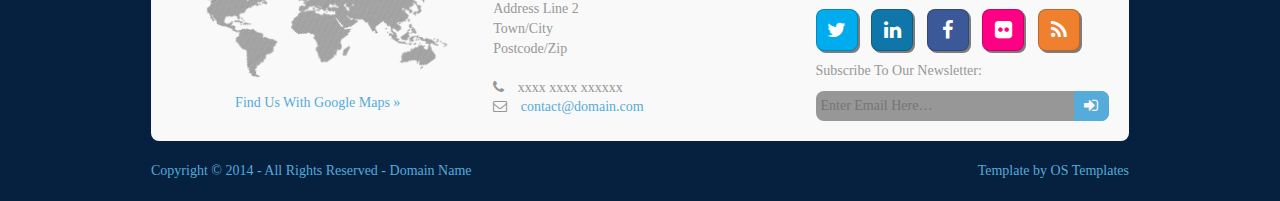
<file: pages/portfolio.html>
<!DOCTYPE html>
<!--
Template Name: Academic Education V2
Author: <a href="http://www.os-templates.com/">OS Templates</a>
Author URI: http://www.os-templates.com/
Licence: Free to use under our free template licence terms
Licence URI: http://www.os-templates.com/template-terms
-->
<html>
<head>
<title>Academic Education V2 | Pages | Portfolio</title>
<meta charset="utf-8">
<meta name="viewport" content="width=device-width, initial-scale=1.0, maximum-scale=1.0, user-scalable=no">
<link href="../layout/styles/layout.css" rel="stylesheet" type="text/css" media="all">
</head>
<body id="top">
<!-- ################################################################################################ --> 
<!-- ################################################################################################ --> 
<!-- ################################################################################################ -->
<div class="wrapper row0">
  <div id="topbar" class="clear"> 
    <!-- ################################################################################################ -->
    <nav>
      <ul>
        <li><a href="#">Home</a></li>
        <li><a href="#">Contact Us</a></li>
        <li><a href="#">A - Z Index</a></li>
        <li><a href="#">Student Login</a></li>
        <li><a href="#">Staff Login</a></li>
      </ul>
    </nav>
    <!-- ################################################################################################ --> 
  </div>
</div>
<!-- ################################################################################################ --> 
<!-- ################################################################################################ --> 
<!-- ################################################################################################ -->
<div class="wrapper row1">
  <header id="header" class="clear"> 
    <!-- ################################################################################################ -->
    <div id="logo" class="fl_left">
      <h1><a href="../index.html">Academic Education V2</a></h1>
      <p>Free Website Template</p>
    </div>
    <div class="fl_right">
      <form class="clear" method="post" action="#">
        <fieldset>
          <legend>Search:</legend>
          <input type="text" value="" placeholder="Search Here">
          <button class="fa fa-search" type="submit" title="Search"><em>Search</em></button>
        </fieldset>
      </form>
    </div>
    <!-- ################################################################################################ --> 
  </header>
</div>
<!-- ################################################################################################ --> 
<!-- ################################################################################################ --> 
<!-- ################################################################################################ -->
<div class="wrapper row2">
  <div class="rounded">
    <nav id="mainav" class="clear"> 
      <!-- ################################################################################################ -->
      <ul class="clear">
        <li><a href="../index.html">Home</a></li>
        <li class="active"><a class="drop" href="#">Pages</a>
          <ul>
            <li><a href="gallery.html">Gallery</a></li>
            <li class="active"><a href="portfolio.html">Portfolio</a></li>
            <li><a href="full-width.html">Full Width</a></li>
            <li><a href="sidebar-left.html">Sidebar Left</a></li>
            <li><a href="sidebar-left-2.html">Sidebar Left 2</a></li>
            <li><a href="sidebar-right.html">Sidebar Right</a></li>
            <li><a href="sidebar-right-2.html">Sidebar Right 2</a></li>
            <li><a href="basic-grid.html">Basic Grid</a></li>
          </ul>
        </li>
        <li><a class="drop" href="#">Dropdown</a>
          <ul>
            <li><a href="#">Level 2</a></li>
            <li><a class="drop" href="#">Level 2 + Drop</a>
              <ul>
                <li><a href="#">Level 3</a></li>
                <li><a href="#">Level 3</a></li>
              </ul>
            </li>
          </ul>
        </li>
        <li><a href="#">Link Text</a></li>
        <li><a href="#">Another Link Text</a></li>
        <li><a href="#">This a very long link</a></li>
        <li><a href="#">This is the last</a></li>
      </ul>
      <!-- ################################################################################################ --> 
    </nav>
  </div>
</div>
<!-- ################################################################################################ --> 
<!-- ################################################################################################ --> 
<!-- ################################################################################################ -->
<div class="wrapper row3">
  <div class="rounded">
    <main class="container clear"> 
      <!-- main body --> 
      <!-- ################################################################################################ -->
      <div id="portfolio">
        <ul class="nospace clear">
          <li class="one_half first">
            <article><img class="borderedbox" src="../images/demo/portfolio/1.png" alt="">
              <h2>Metridiculis conseque quis</h2>
              <p>Orciinterdum condimenterdum nullamcorper elit nam curabitur laoreet met praesenean et iaculum. Metridiculis conseque quis iaculum aenean nunc aenean quis nam nis dui.</p>
              <p class="right"><a href="#">Read More Here &raquo;</a></p>
            </article>
          </li>
          <li class="one_half">
            <article><img class="borderedbox" src="../images/demo/portfolio/1.png" alt="">
              <h2>Metridiculis conseque quis</h2>
              <p>Orciinterdum condimenterdum nullamcorper elit nam curabitur laoreet met praesenean et iaculum. Metridiculis conseque quis iaculum aenean nunc aenean quis nam nis dui.</p>
              <p class="right"><a href="#">Read More Here &raquo;</a></p>
            </article>
          </li>
          <li class="one_half first">
            <article><img class="borderedbox" src="../images/demo/portfolio/1.png" alt="">
              <h2>Metridiculis conseque quis</h2>
              <p>Orciinterdum condimenterdum nullamcorper elit nam curabitur laoreet met praesenean et iaculum. Metridiculis conseque quis iaculum aenean nunc aenean quis nam nis dui.</p>
              <p class="right"><a href="#">Read More Here &raquo;</a></p>
            </article>
          </li>
          <li class="one_half">
            <article><img class="borderedbox" src="../images/demo/portfolio/1.png" alt="">
              <h2>Metridiculis conseque quis</h2>
              <p>Orciinterdum condimenterdum nullamcorper elit nam curabitur laoreet met praesenean et iaculum. Metridiculis conseque quis iaculum aenean nunc aenean quis nam nis dui.</p>
              <p class="right"><a href="#">Read More Here &raquo;</a></p>
            </article>
          </li>
          <li class="one_half first">
            <article><img class="borderedbox" src="../images/demo/portfolio/1.png" alt="">
              <h2>Metridiculis conseque quis</h2>
              <p>Orciinterdum condimenterdum nullamcorper elit nam curabitur laoreet met praesenean et iaculum. Metridiculis conseque quis iaculum aenean nunc aenean quis nam nis dui.</p>
              <p class="right"><a href="#">Read More Here &raquo;</a></p>
            </article>
          </li>
          <li class="one_half">
            <article><img class="borderedbox" src="../images/demo/portfolio/1.png" alt="">
              <h2>Metridiculis conseque quis</h2>
              <p>Orciinterdum condimenterdum nullamcorper elit nam curabitur laoreet met praesenean et iaculum. Metridiculis conseque quis iaculum aenean nunc aenean quis nam nis dui.</p>
              <p class="right"><a href="#">Read More Here &raquo;</a></p>
            </article>
          </li>
        </ul>
      </div>
      <!-- ################################################################################################ --> 
      <!-- ################################################################################################ -->
      <nav class="pagination">
        <ul>
          <li><a href="#">&laquo; Previous</a></li>
          <li><a href="#">1</a></li>
          <li><a href="#">2</a></li>
          <li><strong>&hellip;</strong></li>
          <li><a href="#">6</a></li>
          <li class="current"><strong>7</strong></li>
          <li><a href="#">8</a></li>
          <li><a href="#">9</a></li>
          <li><strong>&hellip;</strong></li>
          <li><a href="#">14</a></li>
          <li><a href="#">15</a></li>
          <li><a href="#">Next &raquo;</a></li>
        </ul>
      </nav>
      <!-- ################################################################################################ --> 
      <!-- / main body -->
      <div class="clear"></div>
    </main>
  </div>
</div>
<!-- ################################################################################################ --> 
<!-- ################################################################################################ --> 
<!-- ################################################################################################ -->
<div class="wrapper row4">
  <div class="rounded">
    <footer id="footer" class="clear"> 
      <!-- ################################################################################################ -->
      <div class="one_third first">
        <figure class="center"><img class="btmspace-15" src="../images/demo/worldmap.png" alt="">
          <figcaption><a href="#">Find Us With Google Maps &raquo;</a></figcaption>
        </figure>
      </div>
      <div class="one_third">
        <address>
        Long Educational Facility Name<br>
        Address Line 2<br>
        Town/City<br>
        Postcode/Zip<br>
        <br>
        <i class="fa fa-phone pright-10"></i> xxxx xxxx xxxxxx<br>
        <i class="fa fa-envelope-o pright-10"></i> <a href="#">contact@domain.com</a>
        </address>
      </div>
      <div class="one_third">
        <p class="nospace btmspace-10">Stay Up to Date With What's Happening</p>
        <ul class="faico clear">
          <li><a class="faicon-twitter" href="#"><i class="fa fa-twitter"></i></a></li>
          <li><a class="faicon-linkedin" href="#"><i class="fa fa-linkedin"></i></a></li>
          <li><a class="faicon-facebook" href="#"><i class="fa fa-facebook"></i></a></li>
          <li><a class="faicon-flickr" href="#"><i class="fa fa-flickr"></i></a></li>
          <li><a class="faicon-rss" href="#"><i class="fa fa-rss"></i></a></li>
        </ul>
        <form class="clear" method="post" action="#">
          <fieldset>
            <legend>Subscribe To Our Newsletter:</legend>
            <input type="text" value="" placeholder="Enter Email Here&hellip;">
            <button class="fa fa-sign-in" type="submit" title="Sign Up"><em>Sign Up</em></button>
          </fieldset>
        </form>
      </div>
      <!-- ################################################################################################ --> 
    </footer>
  </div>
</div>
<!-- ################################################################################################ --> 
<!-- ################################################################################################ --> 
<!-- ################################################################################################ -->
<div class="wrapper row5">
  <div id="copyright" class="clear"> 
    <!-- ################################################################################################ -->
    <p class="fl_left">Copyright &copy; 2014 - All Rights Reserved - <a href="#">Domain Name</a></p>
    <p class="fl_right">Template by <a target="_blank" href="http://www.os-templates.com/" title="Free Website Templates">OS Templates</a></p>
    <!-- ################################################################################################ --> 
  </div>
</div>
<!-- JAVASCRIPTS --> 
<script src="../layout/scripts/jquery.min.js"></script> 
<script src="../layout/scripts/jquery.fitvids.min.js"></script> 
<script src="../layout/scripts/jquery.mobilemenu.js"></script>
</body>
</html>
</file>
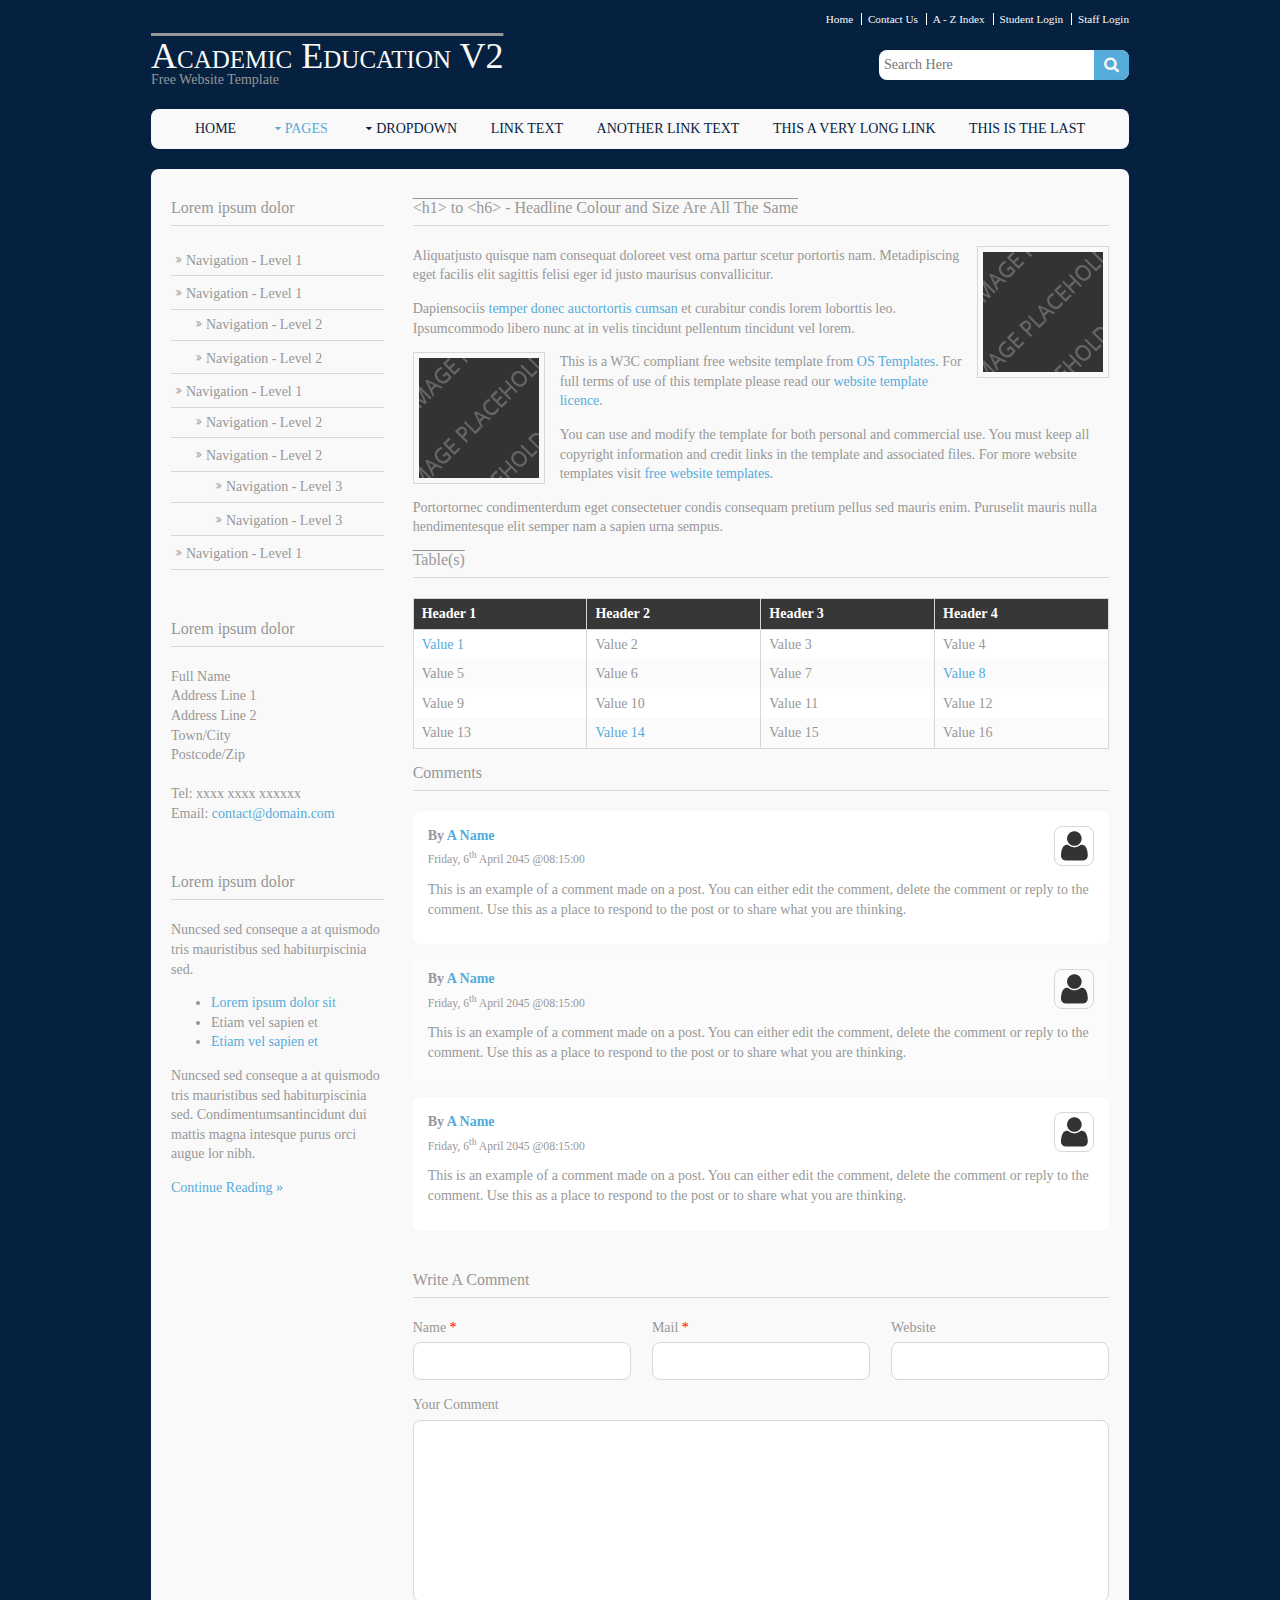
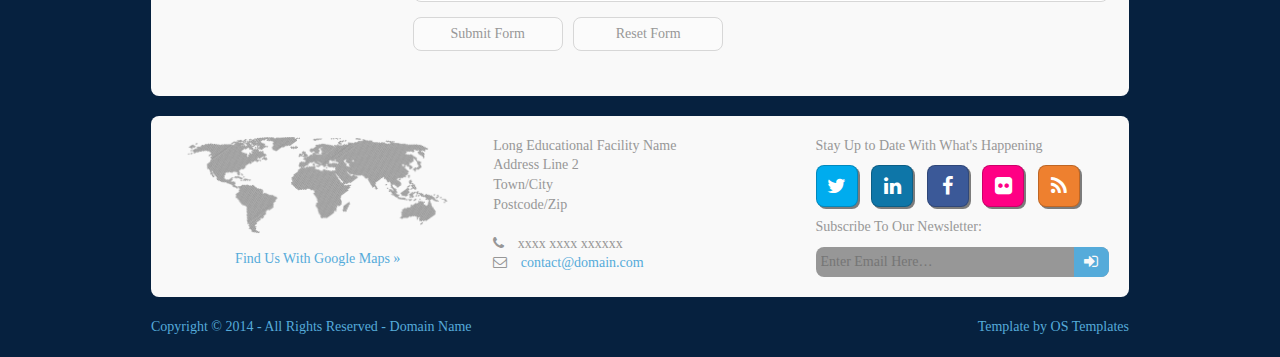
<file: pages/sidebar-left-2.html>
<!DOCTYPE html>
<!--
Template Name: Academic Education V2
Author: <a href="http://www.os-templates.com/">OS Templates</a>
Author URI: http://www.os-templates.com/
Licence: Free to use under our free template licence terms
Licence URI: http://www.os-templates.com/template-terms
-->
<html>
<head>
<title>Academic Education V2 | Pages | Sidebar Left 2</title>
<meta charset="utf-8">
<meta name="viewport" content="width=device-width, initial-scale=1.0, maximum-scale=1.0, user-scalable=no">
<link href="../layout/styles/layout.css" rel="stylesheet" type="text/css" media="all">
</head>
<body id="top">
<!-- ################################################################################################ --> 
<!-- ################################################################################################ --> 
<!-- ################################################################################################ -->
<div class="wrapper row0">
  <div id="topbar" class="clear"> 
    <!-- ################################################################################################ -->
    <nav>
      <ul>
        <li><a href="#">Home</a></li>
        <li><a href="#">Contact Us</a></li>
        <li><a href="#">A - Z Index</a></li>
        <li><a href="#">Student Login</a></li>
        <li><a href="#">Staff Login</a></li>
      </ul>
    </nav>
    <!-- ################################################################################################ --> 
  </div>
</div>
<!-- ################################################################################################ --> 
<!-- ################################################################################################ --> 
<!-- ################################################################################################ -->
<div class="wrapper row1">
  <header id="header" class="clear"> 
    <!-- ################################################################################################ -->
    <div id="logo" class="fl_left">
      <h1><a href="../index.html">Academic Education V2</a></h1>
      <p>Free Website Template</p>
    </div>
    <div class="fl_right">
      <form class="clear" method="post" action="#">
        <fieldset>
          <legend>Search:</legend>
          <input type="text" value="" placeholder="Search Here">
          <button class="fa fa-search" type="submit" title="Search"><em>Search</em></button>
        </fieldset>
      </form>
    </div>
    <!-- ################################################################################################ --> 
  </header>
</div>
<!-- ################################################################################################ --> 
<!-- ################################################################################################ --> 
<!-- ################################################################################################ -->
<div class="wrapper row2">
  <div class="rounded">
    <nav id="mainav" class="clear"> 
      <!-- ################################################################################################ -->
      <ul class="clear">
        <li><a href="../index.html">Home</a></li>
        <li class="active"><a class="drop" href="#">Pages</a>
          <ul>
            <li><a href="gallery.html">Gallery</a></li>
            <li><a href="portfolio.html">Portfolio</a></li>
            <li><a href="full-width.html">Full Width</a></li>
            <li><a href="sidebar-left.html">Sidebar Left</a></li>
            <li class="active"><a href="sidebar-left-2.html">Sidebar Left 2</a></li>
            <li><a href="sidebar-right.html">Sidebar Right</a></li>
            <li><a href="sidebar-right-2.html">Sidebar Right 2</a></li>
            <li><a href="basic-grid.html">Basic Grid</a></li>
          </ul>
        </li>
        <li><a class="drop" href="#">Dropdown</a>
          <ul>
            <li><a href="#">Level 2</a></li>
            <li><a class="drop" href="#">Level 2 + Drop</a>
              <ul>
                <li><a href="#">Level 3</a></li>
                <li><a href="#">Level 3</a></li>
              </ul>
            </li>
          </ul>
        </li>
        <li><a href="#">Link Text</a></li>
        <li><a href="#">Another Link Text</a></li>
        <li><a href="#">This a very long link</a></li>
        <li><a href="#">This is the last</a></li>
      </ul>
      <!-- ################################################################################################ --> 
    </nav>
  </div>
</div>
<!-- ################################################################################################ --> 
<!-- ################################################################################################ --> 
<!-- ################################################################################################ -->
<div class="wrapper row3">
  <div class="rounded">
    <main class="container clear"> 
      <!-- main body --> 
      <!-- ################################################################################################ -->
      <div class="sidebar one_quarter first"> 
        <!-- ################################################################################################ -->
        <h6>Lorem ipsum dolor</h6>
        <nav class="sdb_holder">
          <ul>
            <li><a href="#">Navigation - Level 1</a></li>
            <li><a href="#">Navigation - Level 1</a>
              <ul>
                <li><a href="#">Navigation - Level 2</a></li>
                <li><a href="#">Navigation - Level 2</a></li>
              </ul>
            </li>
            <li><a href="#">Navigation - Level 1</a>
              <ul>
                <li><a href="#">Navigation - Level 2</a></li>
                <li><a href="#">Navigation - Level 2</a>
                  <ul>
                    <li><a href="#">Navigation - Level 3</a></li>
                    <li><a href="#">Navigation - Level 3</a></li>
                  </ul>
                </li>
              </ul>
            </li>
            <li><a href="#">Navigation - Level 1</a></li>
          </ul>
        </nav>
        <div class="sdb_holder">
          <h6>Lorem ipsum dolor</h6>
          <address>
          Full Name<br>
          Address Line 1<br>
          Address Line 2<br>
          Town/City<br>
          Postcode/Zip<br>
          <br>
          Tel: xxxx xxxx xxxxxx<br>
          Email: <a href="#">contact@domain.com</a>
          </address>
        </div>
        <div class="sdb_holder">
          <article>
            <h6>Lorem ipsum dolor</h6>
            <p>Nuncsed sed conseque a at quismodo tris mauristibus sed habiturpiscinia sed.</p>
            <ul>
              <li><a href="#">Lorem ipsum dolor sit</a></li>
              <li>Etiam vel sapien et</li>
              <li><a href="#">Etiam vel sapien et</a></li>
            </ul>
            <p>Nuncsed sed conseque a at quismodo tris mauristibus sed habiturpiscinia sed. Condimentumsantincidunt dui mattis magna intesque purus orci augue lor nibh.</p>
            <p class="more"><a href="#">Continue Reading &raquo;</a></p>
          </article>
        </div>
        <!-- ################################################################################################ --> 
      </div>
      <!-- ################################################################################################ --> 
      <!-- ################################################################################################ -->
      <div id="content" class="three_quarter"> 
        <!-- ################################################################################################ -->
        <h1>&lt;h1&gt; to &lt;h6&gt; - Headline Colour and Size Are All The Same</h1>
        <img class="imgr borderedbox" src="../images/demo/120x120.gif" alt="">
        <p>Aliquatjusto quisque nam consequat doloreet vest orna partur scetur portortis nam. Metadipiscing eget facilis elit sagittis felisi eger id justo maurisus convallicitur.</p>
        <p>Dapiensociis <a href="#">temper donec auctortortis cumsan</a> et curabitur condis lorem loborttis leo. Ipsumcommodo libero nunc at in velis tincidunt pellentum tincidunt vel lorem.</p>
        <img class="imgl borderedbox" src="../images/demo/120x120.gif" alt="">
        <p>This is a W3C compliant free website template from <a href="http://www.os-templates.com/" title="Free Website Templates">OS Templates</a>. For full terms of use of this template please read our <a href="http://www.os-templates.com/template-terms">website template licence</a>.</p>
        <p>You can use and modify the template for both personal and commercial use. You must keep all copyright information and credit links in the template and associated files. For more website templates visit <a href="http://www.os-templates.com/">free website templates</a>.</p>
        <p>Portortornec condimenterdum eget consectetuer condis consequam pretium pellus sed mauris enim. Puruselit mauris nulla hendimentesque elit semper nam a sapien urna sempus.</p>
        <h1>Table(s)</h1>
        <div class="scrollable">
          <table>
            <thead>
              <tr>
                <th>Header 1</th>
                <th>Header 2</th>
                <th>Header 3</th>
                <th>Header 4</th>
              </tr>
            </thead>
            <tbody>
              <tr>
                <td><a href="#">Value 1</a></td>
                <td>Value 2</td>
                <td>Value 3</td>
                <td>Value 4</td>
              </tr>
              <tr>
                <td>Value 5</td>
                <td>Value 6</td>
                <td>Value 7</td>
                <td><a href="#">Value 8</a></td>
              </tr>
              <tr>
                <td>Value 9</td>
                <td>Value 10</td>
                <td>Value 11</td>
                <td>Value 12</td>
              </tr>
              <tr>
                <td>Value 13</td>
                <td><a href="#">Value 14</a></td>
                <td>Value 15</td>
                <td>Value 16</td>
              </tr>
            </tbody>
          </table>
        </div>
        <div id="comments">
          <h2>Comments</h2>
          <ul>
            <li>
              <article>
                <header>
                  <figure class="avatar"><img src="../images/demo/avatar.png" alt=""></figure>
                  <address>
                  By <a href="#">A Name</a>
                  </address>
                  <time datetime="2045-04-06T08:15+00:00">Friday, 6<sup>th</sup> April 2045 @08:15:00</time>
                </header>
                <div class="comcont">
                  <p>This is an example of a comment made on a post. You can either edit the comment, delete the comment or reply to the comment. Use this as a place to respond to the post or to share what you are thinking.</p>
                </div>
              </article>
            </li>
            <li>
              <article>
                <header>
                  <figure class="avatar"><img src="../images/demo/avatar.png" alt=""></figure>
                  <address>
                  By <a href="#">A Name</a>
                  </address>
                  <time datetime="2045-04-06T08:15+00:00">Friday, 6<sup>th</sup> April 2045 @08:15:00</time>
                </header>
                <div class="comcont">
                  <p>This is an example of a comment made on a post. You can either edit the comment, delete the comment or reply to the comment. Use this as a place to respond to the post or to share what you are thinking.</p>
                </div>
              </article>
            </li>
            <li>
              <article>
                <header>
                  <figure class="avatar"><img src="../images/demo/avatar.png" alt=""></figure>
                  <address>
                  By <a href="#">A Name</a>
                  </address>
                  <time datetime="2045-04-06T08:15+00:00">Friday, 6<sup>th</sup> April 2045 @08:15:00</time>
                </header>
                <div class="comcont">
                  <p>This is an example of a comment made on a post. You can either edit the comment, delete the comment or reply to the comment. Use this as a place to respond to the post or to share what you are thinking.</p>
                </div>
              </article>
            </li>
          </ul>
          <h2>Write A Comment</h2>
          <form action="#" method="post">
            <div class="one_third first">
              <label for="name">Name <span>*</span></label>
              <input type="text" name="name" id="name" value="" size="22">
            </div>
            <div class="one_third">
              <label for="email">Mail <span>*</span></label>
              <input type="text" name="email" id="email" value="" size="22">
            </div>
            <div class="one_third">
              <label for="url">Website</label>
              <input type="text" name="url" id="url" value="" size="22">
            </div>
            <div class="block clear">
              <label for="comment">Your Comment</label>
              <textarea name="comment" id="comment" cols="25" rows="10"></textarea>
            </div>
            <div>
              <input name="submit" type="submit" value="Submit Form">
              &nbsp;
              <input name="reset" type="reset" value="Reset Form">
            </div>
          </form>
        </div>
        <!-- ################################################################################################ --> 
      </div>
      <!-- ################################################################################################ --> 
      <!-- / main body -->
      <div class="clear"></div>
    </main>
  </div>
</div>
<!-- ################################################################################################ --> 
<!-- ################################################################################################ --> 
<!-- ################################################################################################ -->
<div class="wrapper row4">
  <div class="rounded">
    <footer id="footer" class="clear"> 
      <!-- ################################################################################################ -->
      <div class="one_third first">
        <figure class="center"><img class="btmspace-15" src="../images/demo/worldmap.png" alt="">
          <figcaption><a href="#">Find Us With Google Maps &raquo;</a></figcaption>
        </figure>
      </div>
      <div class="one_third">
        <address>
        Long Educational Facility Name<br>
        Address Line 2<br>
        Town/City<br>
        Postcode/Zip<br>
        <br>
        <i class="fa fa-phone pright-10"></i> xxxx xxxx xxxxxx<br>
        <i class="fa fa-envelope-o pright-10"></i> <a href="#">contact@domain.com</a>
        </address>
      </div>
      <div class="one_third">
        <p class="nospace btmspace-10">Stay Up to Date With What's Happening</p>
        <ul class="faico clear">
          <li><a class="faicon-twitter" href="#"><i class="fa fa-twitter"></i></a></li>
          <li><a class="faicon-linkedin" href="#"><i class="fa fa-linkedin"></i></a></li>
          <li><a class="faicon-facebook" href="#"><i class="fa fa-facebook"></i></a></li>
          <li><a class="faicon-flickr" href="#"><i class="fa fa-flickr"></i></a></li>
          <li><a class="faicon-rss" href="#"><i class="fa fa-rss"></i></a></li>
        </ul>
        <form class="clear" method="post" action="#">
          <fieldset>
            <legend>Subscribe To Our Newsletter:</legend>
            <input type="text" value="" placeholder="Enter Email Here&hellip;">
            <button class="fa fa-sign-in" type="submit" title="Sign Up"><em>Sign Up</em></button>
          </fieldset>
        </form>
      </div>
      <!-- ################################################################################################ --> 
    </footer>
  </div>
</div>
<!-- ################################################################################################ --> 
<!-- ################################################################################################ --> 
<!-- ################################################################################################ -->
<div class="wrapper row5">
  <div id="copyright" class="clear"> 
    <!-- ################################################################################################ -->
    <p class="fl_left">Copyright &copy; 2014 - All Rights Reserved - <a href="#">Domain Name</a></p>
    <p class="fl_right">Template by <a target="_blank" href="http://www.os-templates.com/" title="Free Website Templates">OS Templates</a></p>
    <!-- ################################################################################################ --> 
  </div>
</div>
<!-- JAVASCRIPTS --> 
<script src="../layout/scripts/jquery.min.js"></script> 
<script src="../layout/scripts/jquery.fitvids.min.js"></script> 
<script src="../layout/scripts/jquery.mobilemenu.js"></script>
</body>
</html>
</file>
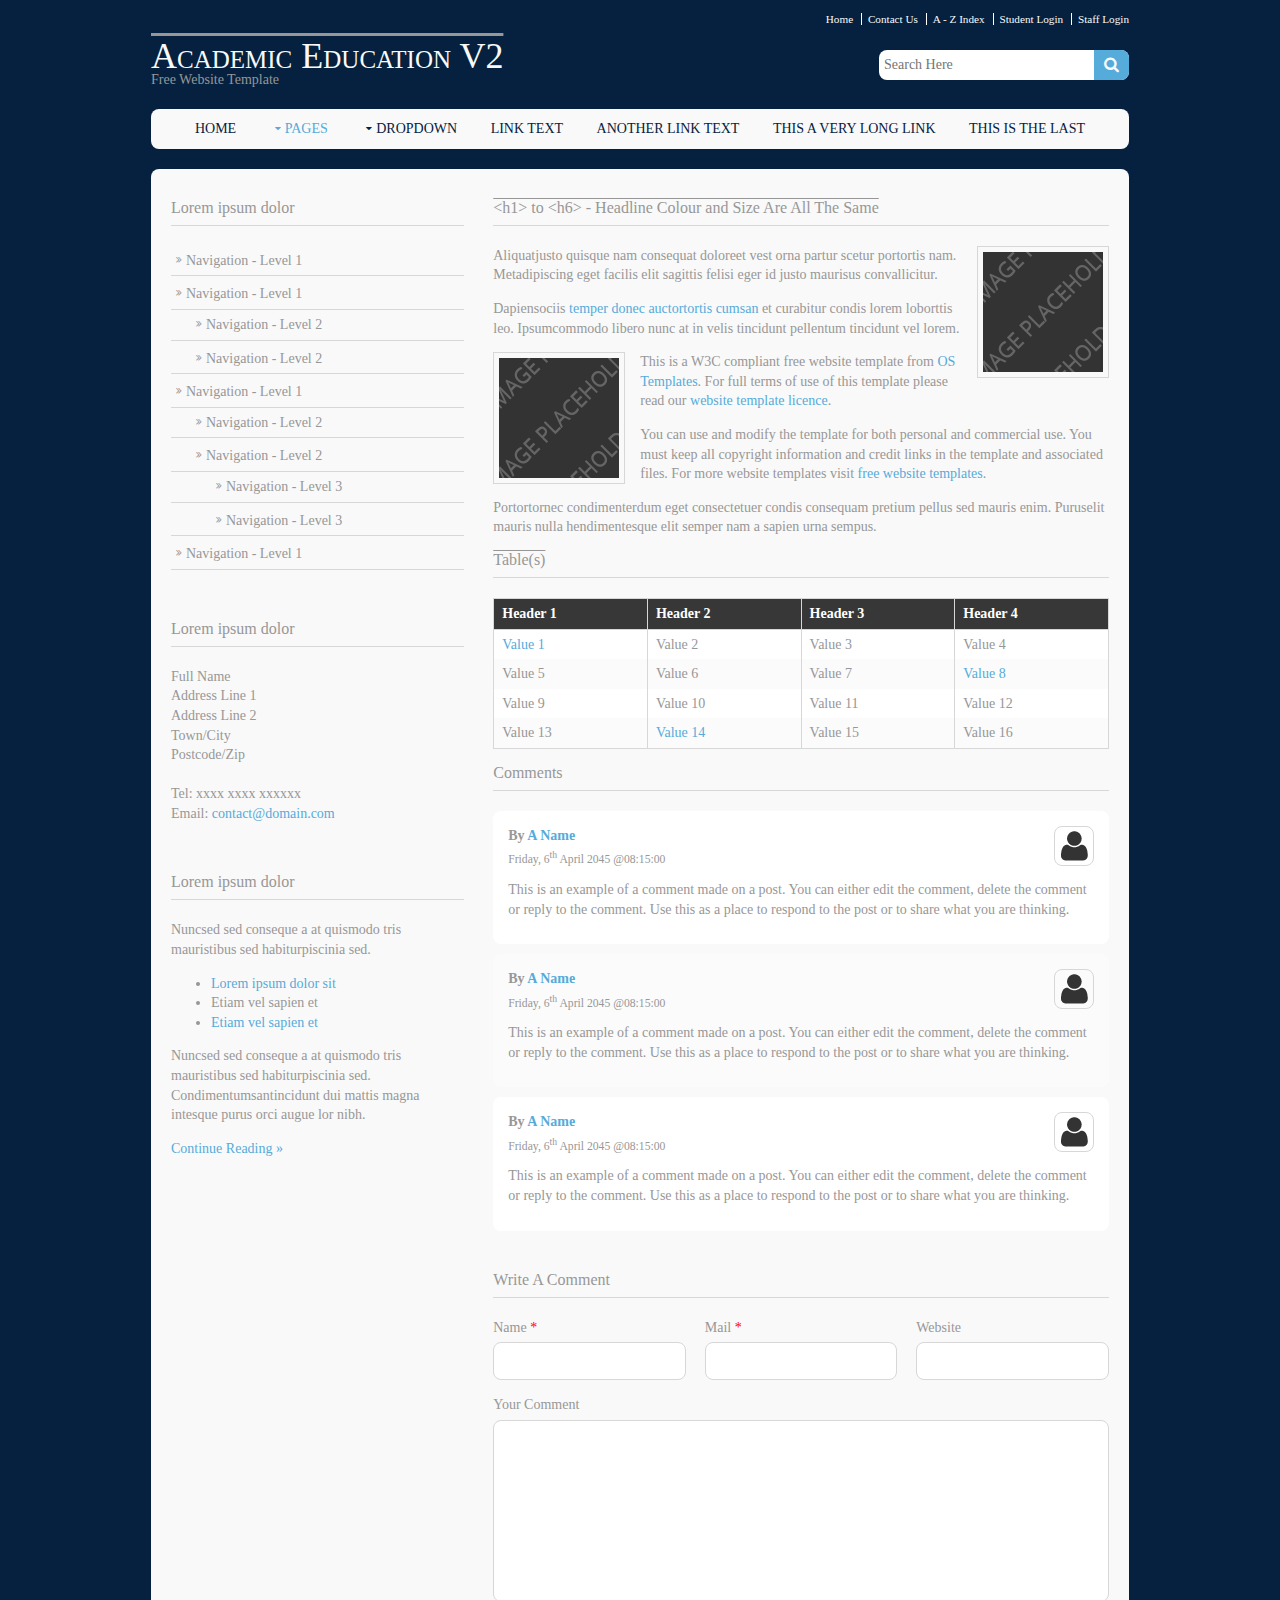
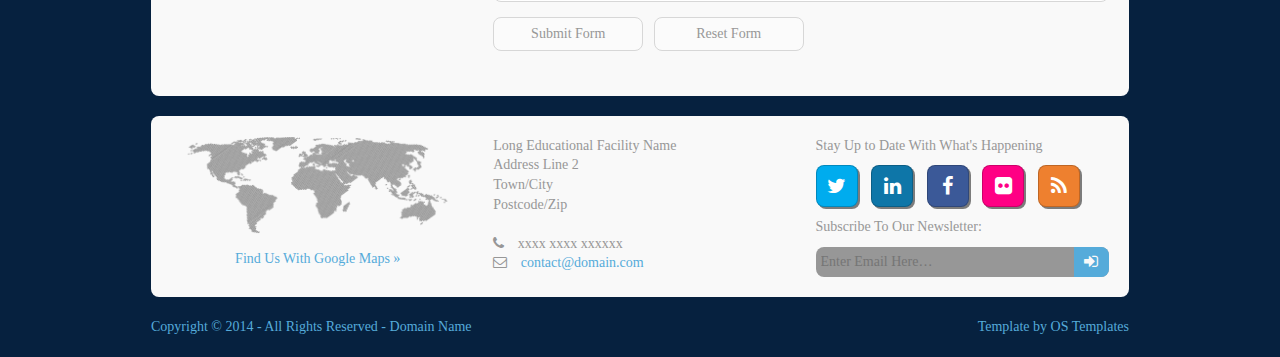
<file: pages/sidebar-left.html>
<!DOCTYPE html>
<!--
Template Name: Academic Education V2
Author: <a href="http://www.os-templates.com/">OS Templates</a>
Author URI: http://www.os-templates.com/
Licence: Free to use under our free template licence terms
Licence URI: http://www.os-templates.com/template-terms
-->
<html>
<head>
<title>Academic Education V2 | Pages | Sidebar Left</title>
<meta charset="utf-8">
<meta name="viewport" content="width=device-width, initial-scale=1.0, maximum-scale=1.0, user-scalable=no">
<link href="../layout/styles/layout.css" rel="stylesheet" type="text/css" media="all">
</head>
<body id="top">
<!-- ################################################################################################ --> 
<!-- ################################################################################################ --> 
<!-- ################################################################################################ -->
<div class="wrapper row0">
  <div id="topbar" class="clear"> 
    <!-- ################################################################################################ -->
    <nav>
      <ul>
        <li><a href="#">Home</a></li>
        <li><a href="#">Contact Us</a></li>
        <li><a href="#">A - Z Index</a></li>
        <li><a href="#">Student Login</a></li>
        <li><a href="#">Staff Login</a></li>
      </ul>
    </nav>
    <!-- ################################################################################################ --> 
  </div>
</div>
<!-- ################################################################################################ --> 
<!-- ################################################################################################ --> 
<!-- ################################################################################################ -->
<div class="wrapper row1">
  <header id="header" class="clear"> 
    <!-- ################################################################################################ -->
    <div id="logo" class="fl_left">
      <h1><a href="../index.html">Academic Education V2</a></h1>
      <p>Free Website Template</p>
    </div>
    <div class="fl_right">
      <form class="clear" method="post" action="#">
        <fieldset>
          <legend>Search:</legend>
          <input type="text" value="" placeholder="Search Here">
          <button class="fa fa-search" type="submit" title="Search"><em>Search</em></button>
        </fieldset>
      </form>
    </div>
    <!-- ################################################################################################ --> 
  </header>
</div>
<!-- ################################################################################################ --> 
<!-- ################################################################################################ --> 
<!-- ################################################################################################ -->
<div class="wrapper row2">
  <div class="rounded">
    <nav id="mainav" class="clear"> 
      <!-- ################################################################################################ -->
      <ul class="clear">
        <li><a href="../index.html">Home</a></li>
        <li class="active"><a class="drop" href="#">Pages</a>
          <ul>
            <li><a href="gallery.html">Gallery</a></li>
            <li><a href="portfolio.html">Portfolio</a></li>
            <li><a href="full-width.html">Full Width</a></li>
            <li class="active"><a href="sidebar-left.html">Sidebar Left</a></li>
            <li><a href="sidebar-left-2.html">Sidebar Left 2</a></li>
            <li><a href="sidebar-right.html">Sidebar Right</a></li>
            <li><a href="sidebar-right-2.html">Sidebar Right 2</a></li>
            <li><a href="basic-grid.html">Basic Grid</a></li>
          </ul>
        </li>
        <li><a class="drop" href="#">Dropdown</a>
          <ul>
            <li><a href="#">Level 2</a></li>
            <li><a class="drop" href="#">Level 2 + Drop</a>
              <ul>
                <li><a href="#">Level 3</a></li>
                <li><a href="#">Level 3</a></li>
              </ul>
            </li>
          </ul>
        </li>
        <li><a href="#">Link Text</a></li>
        <li><a href="#">Another Link Text</a></li>
        <li><a href="#">This a very long link</a></li>
        <li><a href="#">This is the last</a></li>
      </ul>
      <!-- ################################################################################################ --> 
    </nav>
  </div>
</div>
<!-- ################################################################################################ --> 
<!-- ################################################################################################ --> 
<!-- ################################################################################################ -->
<div class="wrapper row3">
  <div class="rounded">
    <main class="container clear"> 
      <!-- main body --> 
      <!-- ################################################################################################ -->
      <div class="sidebar one_third first"> 
        <!-- ################################################################################################ -->
        <h6>Lorem ipsum dolor</h6>
        <nav class="sdb_holder">
          <ul>
            <li><a href="#">Navigation - Level 1</a></li>
            <li><a href="#">Navigation - Level 1</a>
              <ul>
                <li><a href="#">Navigation - Level 2</a></li>
                <li><a href="#">Navigation - Level 2</a></li>
              </ul>
            </li>
            <li><a href="#">Navigation - Level 1</a>
              <ul>
                <li><a href="#">Navigation - Level 2</a></li>
                <li><a href="#">Navigation - Level 2</a>
                  <ul>
                    <li><a href="#">Navigation - Level 3</a></li>
                    <li><a href="#">Navigation - Level 3</a></li>
                  </ul>
                </li>
              </ul>
            </li>
            <li><a href="#">Navigation - Level 1</a></li>
          </ul>
        </nav>
        <div class="sdb_holder">
          <h6>Lorem ipsum dolor</h6>
          <address>
          Full Name<br>
          Address Line 1<br>
          Address Line 2<br>
          Town/City<br>
          Postcode/Zip<br>
          <br>
          Tel: xxxx xxxx xxxxxx<br>
          Email: <a href="#">contact@domain.com</a>
          </address>
        </div>
        <div class="sdb_holder">
          <article>
            <h6>Lorem ipsum dolor</h6>
            <p>Nuncsed sed conseque a at quismodo tris mauristibus sed habiturpiscinia sed.</p>
            <ul>
              <li><a href="#">Lorem ipsum dolor sit</a></li>
              <li>Etiam vel sapien et</li>
              <li><a href="#">Etiam vel sapien et</a></li>
            </ul>
            <p>Nuncsed sed conseque a at quismodo tris mauristibus sed habiturpiscinia sed. Condimentumsantincidunt dui mattis magna intesque purus orci augue lor nibh.</p>
            <p class="more"><a href="#">Continue Reading &raquo;</a></p>
          </article>
        </div>
        <!-- ################################################################################################ --> 
      </div>
      <!-- ################################################################################################ --> 
      <!-- ################################################################################################ -->
      <div id="content" class="two_third"> 
        <!-- ################################################################################################ -->
        <h1>&lt;h1&gt; to &lt;h6&gt; - Headline Colour and Size Are All The Same</h1>
        <img class="imgr borderedbox" src="../images/demo/120x120.gif" alt="">
        <p>Aliquatjusto quisque nam consequat doloreet vest orna partur scetur portortis nam. Metadipiscing eget facilis elit sagittis felisi eger id justo maurisus convallicitur.</p>
        <p>Dapiensociis <a href="#">temper donec auctortortis cumsan</a> et curabitur condis lorem loborttis leo. Ipsumcommodo libero nunc at in velis tincidunt pellentum tincidunt vel lorem.</p>
        <img class="imgl borderedbox" src="../images/demo/120x120.gif" alt="">
        <p>This is a W3C compliant free website template from <a href="http://www.os-templates.com/" title="Free Website Templates">OS Templates</a>. For full terms of use of this template please read our <a href="http://www.os-templates.com/template-terms">website template licence</a>.</p>
        <p>You can use and modify the template for both personal and commercial use. You must keep all copyright information and credit links in the template and associated files. For more website templates visit <a href="http://www.os-templates.com/">free website templates</a>.</p>
        <p>Portortornec condimenterdum eget consectetuer condis consequam pretium pellus sed mauris enim. Puruselit mauris nulla hendimentesque elit semper nam a sapien urna sempus.</p>
        <h1>Table(s)</h1>
        <div class="scrollable">
          <table>
            <thead>
              <tr>
                <th>Header 1</th>
                <th>Header 2</th>
                <th>Header 3</th>
                <th>Header 4</th>
              </tr>
            </thead>
            <tbody>
              <tr>
                <td><a href="#">Value 1</a></td>
                <td>Value 2</td>
                <td>Value 3</td>
                <td>Value 4</td>
              </tr>
              <tr>
                <td>Value 5</td>
                <td>Value 6</td>
                <td>Value 7</td>
                <td><a href="#">Value 8</a></td>
              </tr>
              <tr>
                <td>Value 9</td>
                <td>Value 10</td>
                <td>Value 11</td>
                <td>Value 12</td>
              </tr>
              <tr>
                <td>Value 13</td>
                <td><a href="#">Value 14</a></td>
                <td>Value 15</td>
                <td>Value 16</td>
              </tr>
            </tbody>
          </table>
        </div>
        <div id="comments">
          <h2>Comments</h2>
          <ul>
            <li>
              <article>
                <header>
                  <figure class="avatar"><img src="../images/demo/avatar.png" alt=""></figure>
                  <address>
                  By <a href="#">A Name</a>
                  </address>
                  <time datetime="2045-04-06T08:15+00:00">Friday, 6<sup>th</sup> April 2045 @08:15:00</time>
                </header>
                <div class="comcont">
                  <p>This is an example of a comment made on a post. You can either edit the comment, delete the comment or reply to the comment. Use this as a place to respond to the post or to share what you are thinking.</p>
                </div>
              </article>
            </li>
            <li>
              <article>
                <header>
                  <figure class="avatar"><img src="../images/demo/avatar.png" alt=""></figure>
                  <address>
                  By <a href="#">A Name</a>
                  </address>
                  <time datetime="2045-04-06T08:15+00:00">Friday, 6<sup>th</sup> April 2045 @08:15:00</time>
                </header>
                <div class="comcont">
                  <p>This is an example of a comment made on a post. You can either edit the comment, delete the comment or reply to the comment. Use this as a place to respond to the post or to share what you are thinking.</p>
                </div>
              </article>
            </li>
            <li>
              <article>
                <header>
                  <figure class="avatar"><img src="../images/demo/avatar.png" alt=""></figure>
                  <address>
                  By <a href="#">A Name</a>
                  </address>
                  <time datetime="2045-04-06T08:15+00:00">Friday, 6<sup>th</sup> April 2045 @08:15:00</time>
                </header>
                <div class="comcont">
                  <p>This is an example of a comment made on a post. You can either edit the comment, delete the comment or reply to the comment. Use this as a place to respond to the post or to share what you are thinking.</p>
                </div>
              </article>
            </li>
          </ul>
          <h2>Write A Comment</h2>
          <form action="#" method="post">
            <div class="one_third first">
              <label for="name">Name <span>*</span></label>
              <input type="text" name="name" id="name" value="" size="22">
            </div>
            <div class="one_third">
              <label for="email">Mail <span>*</span></label>
              <input type="text" name="email" id="email" value="" size="22">
            </div>
            <div class="one_third">
              <label for="url">Website</label>
              <input type="text" name="url" id="url" value="" size="22">
            </div>
            <div class="block clear">
              <label for="comment">Your Comment</label>
              <textarea name="comment" id="comment" cols="25" rows="10"></textarea>
            </div>
            <div>
              <input name="submit" type="submit" value="Submit Form">
              &nbsp;
              <input name="reset" type="reset" value="Reset Form">
            </div>
          </form>
        </div>
        <!-- ################################################################################################ --> 
      </div>
      <!-- ################################################################################################ --> 
      <!-- / main body -->
      <div class="clear"></div>
    </main>
  </div>
</div>
<!-- ################################################################################################ --> 
<!-- ################################################################################################ --> 
<!-- ################################################################################################ -->
<div class="wrapper row4">
  <div class="rounded">
    <footer id="footer" class="clear"> 
      <!-- ################################################################################################ -->
      <div class="one_third first">
        <figure class="center"><img class="btmspace-15" src="../images/demo/worldmap.png" alt="">
          <figcaption><a href="#">Find Us With Google Maps &raquo;</a></figcaption>
        </figure>
      </div>
      <div class="one_third">
        <address>
        Long Educational Facility Name<br>
        Address Line 2<br>
        Town/City<br>
        Postcode/Zip<br>
        <br>
        <i class="fa fa-phone pright-10"></i> xxxx xxxx xxxxxx<br>
        <i class="fa fa-envelope-o pright-10"></i> <a href="#">contact@domain.com</a>
        </address>
      </div>
      <div class="one_third">
        <p class="nospace btmspace-10">Stay Up to Date With What's Happening</p>
        <ul class="faico clear">
          <li><a class="faicon-twitter" href="#"><i class="fa fa-twitter"></i></a></li>
          <li><a class="faicon-linkedin" href="#"><i class="fa fa-linkedin"></i></a></li>
          <li><a class="faicon-facebook" href="#"><i class="fa fa-facebook"></i></a></li>
          <li><a class="faicon-flickr" href="#"><i class="fa fa-flickr"></i></a></li>
          <li><a class="faicon-rss" href="#"><i class="fa fa-rss"></i></a></li>
        </ul>
        <form class="clear" method="post" action="#">
          <fieldset>
            <legend>Subscribe To Our Newsletter:</legend>
            <input type="text" value="" placeholder="Enter Email Here&hellip;">
            <button class="fa fa-sign-in" type="submit" title="Sign Up"><em>Sign Up</em></button>
          </fieldset>
        </form>
      </div>
      <!-- ################################################################################################ --> 
    </footer>
  </div>
</div>
<!-- ################################################################################################ --> 
<!-- ################################################################################################ --> 
<!-- ################################################################################################ -->
<div class="wrapper row5">
  <div id="copyright" class="clear"> 
    <!-- ################################################################################################ -->
    <p class="fl_left">Copyright &copy; 2014 - All Rights Reserved - <a href="#">Domain Name</a></p>
    <p class="fl_right">Template by <a target="_blank" href="http://www.os-templates.com/" title="Free Website Templates">OS Templates</a></p>
    <!-- ################################################################################################ --> 
  </div>
</div>
<!-- JAVASCRIPTS --> 
<script src="../layout/scripts/jquery.min.js"></script> 
<script src="../layout/scripts/jquery.fitvids.min.js"></script> 
<script src="../layout/scripts/jquery.mobilemenu.js"></script>
</body>
</html>
</file>
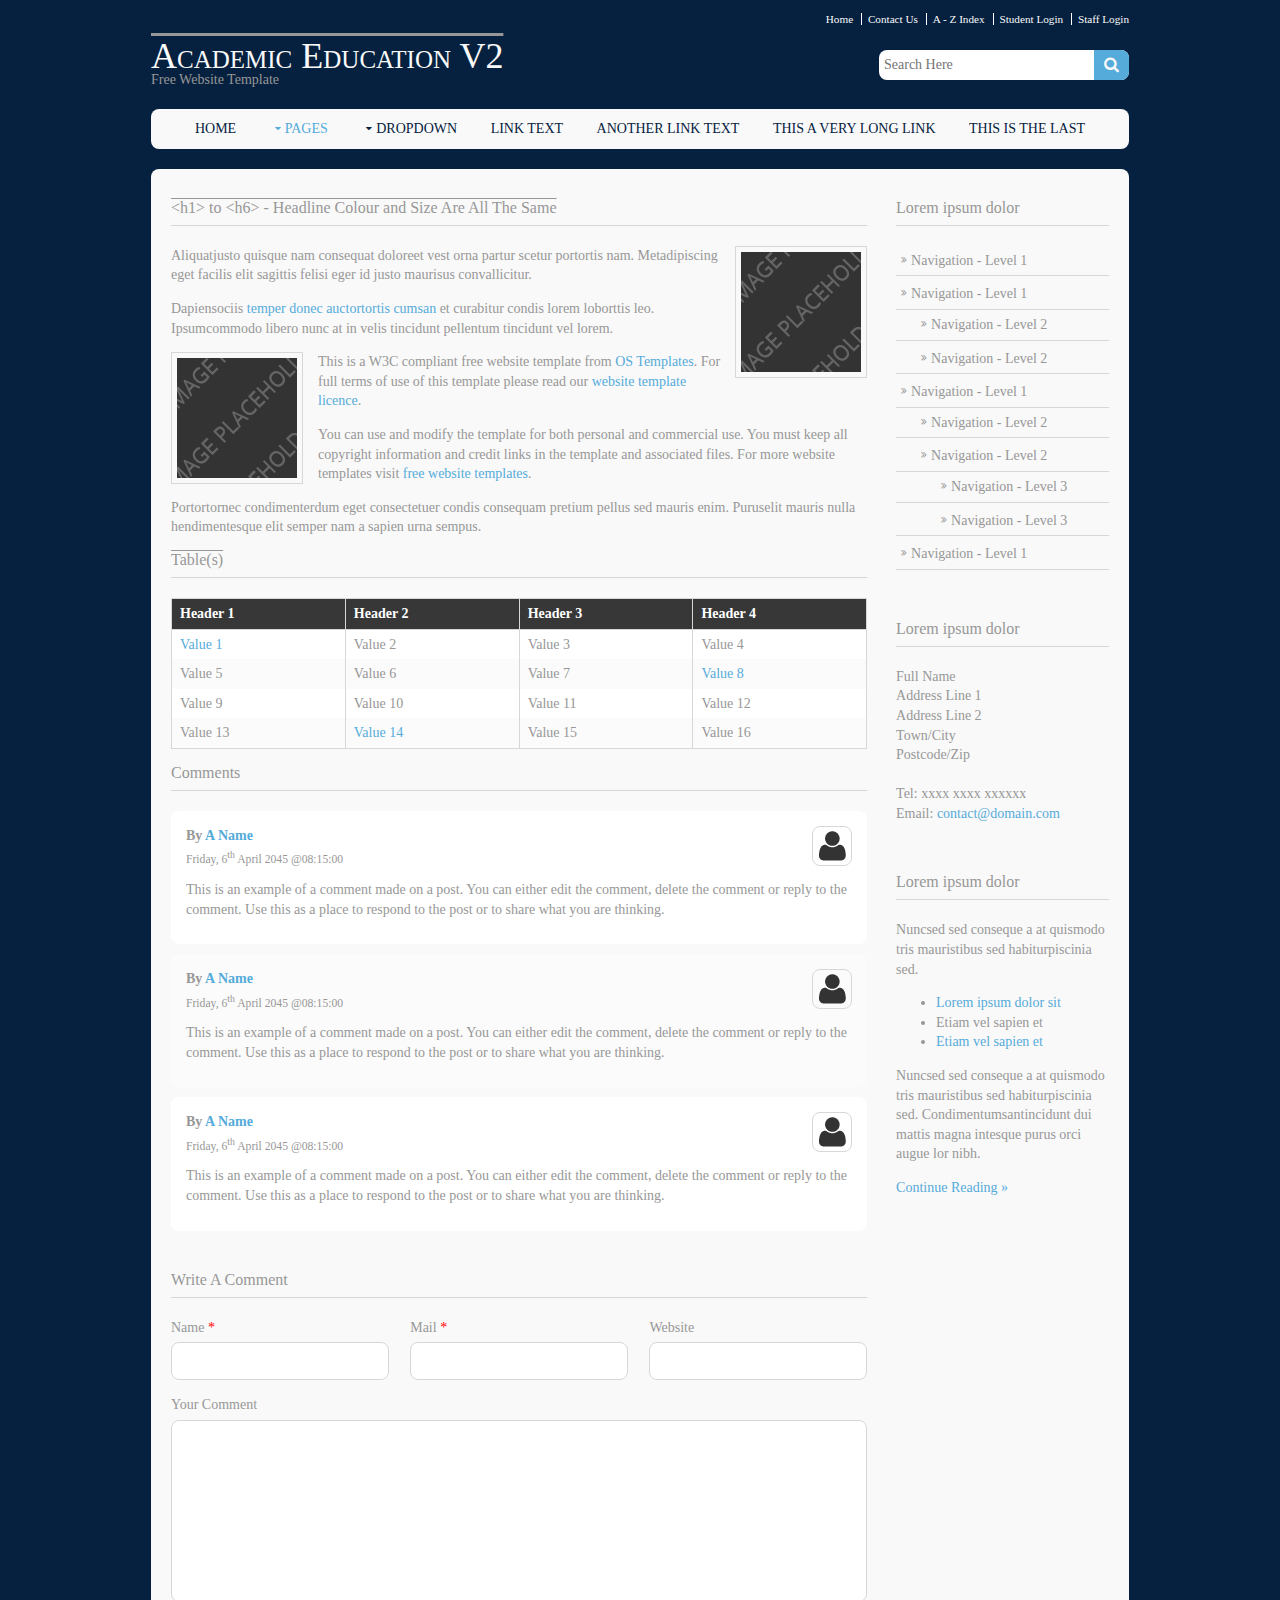
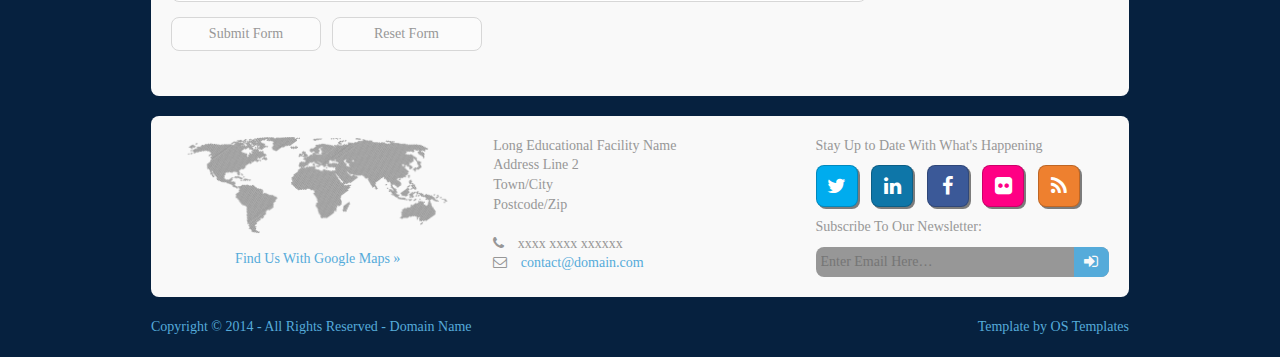
<file: pages/sidebar-right-2.html>
<!DOCTYPE html>
<!--
Template Name: Academic Education V2
Author: <a href="http://www.os-templates.com/">OS Templates</a>
Author URI: http://www.os-templates.com/
Licence: Free to use under our free template licence terms
Licence URI: http://www.os-templates.com/template-terms
-->
<html>
<head>
<title>Academic Education V2 | Pages | Sidebar Right 2</title>
<meta charset="utf-8">
<meta name="viewport" content="width=device-width, initial-scale=1.0, maximum-scale=1.0, user-scalable=no">
<link href="../layout/styles/layout.css" rel="stylesheet" type="text/css" media="all">
</head>
<body id="top">
<!-- ################################################################################################ --> 
<!-- ################################################################################################ --> 
<!-- ################################################################################################ -->
<div class="wrapper row0">
  <div id="topbar" class="clear"> 
    <!-- ################################################################################################ -->
    <nav>
      <ul>
        <li><a href="#">Home</a></li>
        <li><a href="#">Contact Us</a></li>
        <li><a href="#">A - Z Index</a></li>
        <li><a href="#">Student Login</a></li>
        <li><a href="#">Staff Login</a></li>
      </ul>
    </nav>
    <!-- ################################################################################################ --> 
  </div>
</div>
<!-- ################################################################################################ --> 
<!-- ################################################################################################ --> 
<!-- ################################################################################################ -->
<div class="wrapper row1">
  <header id="header" class="clear"> 
    <!-- ################################################################################################ -->
    <div id="logo" class="fl_left">
      <h1><a href="../index.html">Academic Education V2</a></h1>
      <p>Free Website Template</p>
    </div>
    <div class="fl_right">
      <form class="clear" method="post" action="#">
        <fieldset>
          <legend>Search:</legend>
          <input type="text" value="" placeholder="Search Here">
          <button class="fa fa-search" type="submit" title="Search"><em>Search</em></button>
        </fieldset>
      </form>
    </div>
    <!-- ################################################################################################ --> 
  </header>
</div>
<!-- ################################################################################################ --> 
<!-- ################################################################################################ --> 
<!-- ################################################################################################ -->
<div class="wrapper row2">
  <div class="rounded">
    <nav id="mainav" class="clear"> 
      <!-- ################################################################################################ -->
      <ul class="clear">
        <li><a href="../index.html">Home</a></li>
        <li class="active"><a class="drop" href="#">Pages</a>
          <ul>
            <li><a href="gallery.html">Gallery</a></li>
            <li><a href="portfolio.html">Portfolio</a></li>
            <li><a href="full-width.html">Full Width</a></li>
            <li><a href="sidebar-left.html">Sidebar Left</a></li>
            <li><a href="sidebar-left-2.html">Sidebar Left 2</a></li>
            <li><a href="sidebar-right.html">Sidebar Right</a></li>
            <li class="active"><a href="sidebar-right-2.html">Sidebar Right 2</a></li>
            <li><a href="basic-grid.html">Basic Grid</a></li>
          </ul>
        </li>
        <li><a class="drop" href="#">Dropdown</a>
          <ul>
            <li><a href="#">Level 2</a></li>
            <li><a class="drop" href="#">Level 2 + Drop</a>
              <ul>
                <li><a href="#">Level 3</a></li>
                <li><a href="#">Level 3</a></li>
              </ul>
            </li>
          </ul>
        </li>
        <li><a href="#">Link Text</a></li>
        <li><a href="#">Another Link Text</a></li>
        <li><a href="#">This a very long link</a></li>
        <li><a href="#">This is the last</a></li>
      </ul>
      <!-- ################################################################################################ --> 
    </nav>
  </div>
</div>
<!-- ################################################################################################ --> 
<!-- ################################################################################################ --> 
<!-- ################################################################################################ -->
<div class="wrapper row3">
  <div class="rounded">
    <main class="container clear"> 
      <!-- main body --> 
      <!-- ################################################################################################ -->
      <div id="content" class="three_quarter first"> 
        <!-- ################################################################################################ -->
        <h1>&lt;h1&gt; to &lt;h6&gt; - Headline Colour and Size Are All The Same</h1>
        <img class="imgr borderedbox" src="../images/demo/120x120.gif" alt="">
        <p>Aliquatjusto quisque nam consequat doloreet vest orna partur scetur portortis nam. Metadipiscing eget facilis elit sagittis felisi eger id justo maurisus convallicitur.</p>
        <p>Dapiensociis <a href="#">temper donec auctortortis cumsan</a> et curabitur condis lorem loborttis leo. Ipsumcommodo libero nunc at in velis tincidunt pellentum tincidunt vel lorem.</p>
        <img class="imgl borderedbox" src="../images/demo/120x120.gif" alt="">
        <p>This is a W3C compliant free website template from <a href="http://www.os-templates.com/" title="Free Website Templates">OS Templates</a>. For full terms of use of this template please read our <a href="http://www.os-templates.com/template-terms">website template licence</a>.</p>
        <p>You can use and modify the template for both personal and commercial use. You must keep all copyright information and credit links in the template and associated files. For more website templates visit <a href="http://www.os-templates.com/">free website templates</a>.</p>
        <p>Portortornec condimenterdum eget consectetuer condis consequam pretium pellus sed mauris enim. Puruselit mauris nulla hendimentesque elit semper nam a sapien urna sempus.</p>
        <h1>Table(s)</h1>
        <div class="scrollable">
          <table>
            <thead>
              <tr>
                <th>Header 1</th>
                <th>Header 2</th>
                <th>Header 3</th>
                <th>Header 4</th>
              </tr>
            </thead>
            <tbody>
              <tr>
                <td><a href="#">Value 1</a></td>
                <td>Value 2</td>
                <td>Value 3</td>
                <td>Value 4</td>
              </tr>
              <tr>
                <td>Value 5</td>
                <td>Value 6</td>
                <td>Value 7</td>
                <td><a href="#">Value 8</a></td>
              </tr>
              <tr>
                <td>Value 9</td>
                <td>Value 10</td>
                <td>Value 11</td>
                <td>Value 12</td>
              </tr>
              <tr>
                <td>Value 13</td>
                <td><a href="#">Value 14</a></td>
                <td>Value 15</td>
                <td>Value 16</td>
              </tr>
            </tbody>
          </table>
        </div>
        <div id="comments">
          <h2>Comments</h2>
          <ul>
            <li>
              <article>
                <header>
                  <figure class="avatar"><img src="../images/demo/avatar.png" alt=""></figure>
                  <address>
                  By <a href="#">A Name</a>
                  </address>
                  <time datetime="2045-04-06T08:15+00:00">Friday, 6<sup>th</sup> April 2045 @08:15:00</time>
                </header>
                <div class="comcont">
                  <p>This is an example of a comment made on a post. You can either edit the comment, delete the comment or reply to the comment. Use this as a place to respond to the post or to share what you are thinking.</p>
                </div>
              </article>
            </li>
            <li>
              <article>
                <header>
                  <figure class="avatar"><img src="../images/demo/avatar.png" alt=""></figure>
                  <address>
                  By <a href="#">A Name</a>
                  </address>
                  <time datetime="2045-04-06T08:15+00:00">Friday, 6<sup>th</sup> April 2045 @08:15:00</time>
                </header>
                <div class="comcont">
                  <p>This is an example of a comment made on a post. You can either edit the comment, delete the comment or reply to the comment. Use this as a place to respond to the post or to share what you are thinking.</p>
                </div>
              </article>
            </li>
            <li>
              <article>
                <header>
                  <figure class="avatar"><img src="../images/demo/avatar.png" alt=""></figure>
                  <address>
                  By <a href="#">A Name</a>
                  </address>
                  <time datetime="2045-04-06T08:15+00:00">Friday, 6<sup>th</sup> April 2045 @08:15:00</time>
                </header>
                <div class="comcont">
                  <p>This is an example of a comment made on a post. You can either edit the comment, delete the comment or reply to the comment. Use this as a place to respond to the post or to share what you are thinking.</p>
                </div>
              </article>
            </li>
          </ul>
          <h2>Write A Comment</h2>
          <form action="#" method="post">
            <div class="one_third first">
              <label for="name">Name <span>*</span></label>
              <input type="text" name="name" id="name" value="" size="22">
            </div>
            <div class="one_third">
              <label for="email">Mail <span>*</span></label>
              <input type="text" name="email" id="email" value="" size="22">
            </div>
            <div class="one_third">
              <label for="url">Website</label>
              <input type="text" name="url" id="url" value="" size="22">
            </div>
            <div class="block clear">
              <label for="comment">Your Comment</label>
              <textarea name="comment" id="comment" cols="25" rows="10"></textarea>
            </div>
            <div>
              <input name="submit" type="submit" value="Submit Form">
              &nbsp;
              <input name="reset" type="reset" value="Reset Form">
            </div>
          </form>
        </div>
        <!-- ################################################################################################ --> 
      </div>
      <!-- ################################################################################################ --> 
      <!-- ################################################################################################ -->
      <div class="sidebar one_quarter"> 
        <!-- ################################################################################################ -->
        <h6>Lorem ipsum dolor</h6>
        <nav class="sdb_holder">
          <ul>
            <li><a href="#">Navigation - Level 1</a></li>
            <li><a href="#">Navigation - Level 1</a>
              <ul>
                <li><a href="#">Navigation - Level 2</a></li>
                <li><a href="#">Navigation - Level 2</a></li>
              </ul>
            </li>
            <li><a href="#">Navigation - Level 1</a>
              <ul>
                <li><a href="#">Navigation - Level 2</a></li>
                <li><a href="#">Navigation - Level 2</a>
                  <ul>
                    <li><a href="#">Navigation - Level 3</a></li>
                    <li><a href="#">Navigation - Level 3</a></li>
                  </ul>
                </li>
              </ul>
            </li>
            <li><a href="#">Navigation - Level 1</a></li>
          </ul>
        </nav>
        <div class="sdb_holder">
          <h6>Lorem ipsum dolor</h6>
          <address>
          Full Name<br>
          Address Line 1<br>
          Address Line 2<br>
          Town/City<br>
          Postcode/Zip<br>
          <br>
          Tel: xxxx xxxx xxxxxx<br>
          Email: <a href="#">contact@domain.com</a>
          </address>
        </div>
        <div class="sdb_holder">
          <article>
            <h6>Lorem ipsum dolor</h6>
            <p>Nuncsed sed conseque a at quismodo tris mauristibus sed habiturpiscinia sed.</p>
            <ul>
              <li><a href="#">Lorem ipsum dolor sit</a></li>
              <li>Etiam vel sapien et</li>
              <li><a href="#">Etiam vel sapien et</a></li>
            </ul>
            <p>Nuncsed sed conseque a at quismodo tris mauristibus sed habiturpiscinia sed. Condimentumsantincidunt dui mattis magna intesque purus orci augue lor nibh.</p>
            <p class="more"><a href="#">Continue Reading &raquo;</a></p>
          </article>
        </div>
        <!-- ################################################################################################ --> 
      </div>
      <!-- ################################################################################################ --> 
      <!-- / main body -->
      <div class="clear"></div>
    </main>
  </div>
</div>
<!-- ################################################################################################ --> 
<!-- ################################################################################################ --> 
<!-- ################################################################################################ -->
<div class="wrapper row4">
  <div class="rounded">
    <footer id="footer" class="clear"> 
      <!-- ################################################################################################ -->
      <div class="one_third first">
        <figure class="center"><img class="btmspace-15" src="../images/demo/worldmap.png" alt="">
          <figcaption><a href="#">Find Us With Google Maps &raquo;</a></figcaption>
        </figure>
      </div>
      <div class="one_third">
        <address>
        Long Educational Facility Name<br>
        Address Line 2<br>
        Town/City<br>
        Postcode/Zip<br>
        <br>
        <i class="fa fa-phone pright-10"></i> xxxx xxxx xxxxxx<br>
        <i class="fa fa-envelope-o pright-10"></i> <a href="#">contact@domain.com</a>
        </address>
      </div>
      <div class="one_third">
        <p class="nospace btmspace-10">Stay Up to Date With What's Happening</p>
        <ul class="faico clear">
          <li><a class="faicon-twitter" href="#"><i class="fa fa-twitter"></i></a></li>
          <li><a class="faicon-linkedin" href="#"><i class="fa fa-linkedin"></i></a></li>
          <li><a class="faicon-facebook" href="#"><i class="fa fa-facebook"></i></a></li>
          <li><a class="faicon-flickr" href="#"><i class="fa fa-flickr"></i></a></li>
          <li><a class="faicon-rss" href="#"><i class="fa fa-rss"></i></a></li>
        </ul>
        <form class="clear" method="post" action="#">
          <fieldset>
            <legend>Subscribe To Our Newsletter:</legend>
            <input type="text" value="" placeholder="Enter Email Here&hellip;">
            <button class="fa fa-sign-in" type="submit" title="Sign Up"><em>Sign Up</em></button>
          </fieldset>
        </form>
      </div>
      <!-- ################################################################################################ --> 
    </footer>
  </div>
</div>
<!-- ################################################################################################ --> 
<!-- ################################################################################################ --> 
<!-- ################################################################################################ -->
<div class="wrapper row5">
  <div id="copyright" class="clear"> 
    <!-- ################################################################################################ -->
    <p class="fl_left">Copyright &copy; 2014 - All Rights Reserved - <a href="#">Domain Name</a></p>
    <p class="fl_right">Template by <a target="_blank" href="http://www.os-templates.com/" title="Free Website Templates">OS Templates</a></p>
    <!-- ################################################################################################ --> 
  </div>
</div>
<!-- JAVASCRIPTS --> 
<script src="../layout/scripts/jquery.min.js"></script> 
<script src="../layout/scripts/jquery.fitvids.min.js"></script> 
<script src="../layout/scripts/jquery.mobilemenu.js"></script>
</body>
</html>
</file>
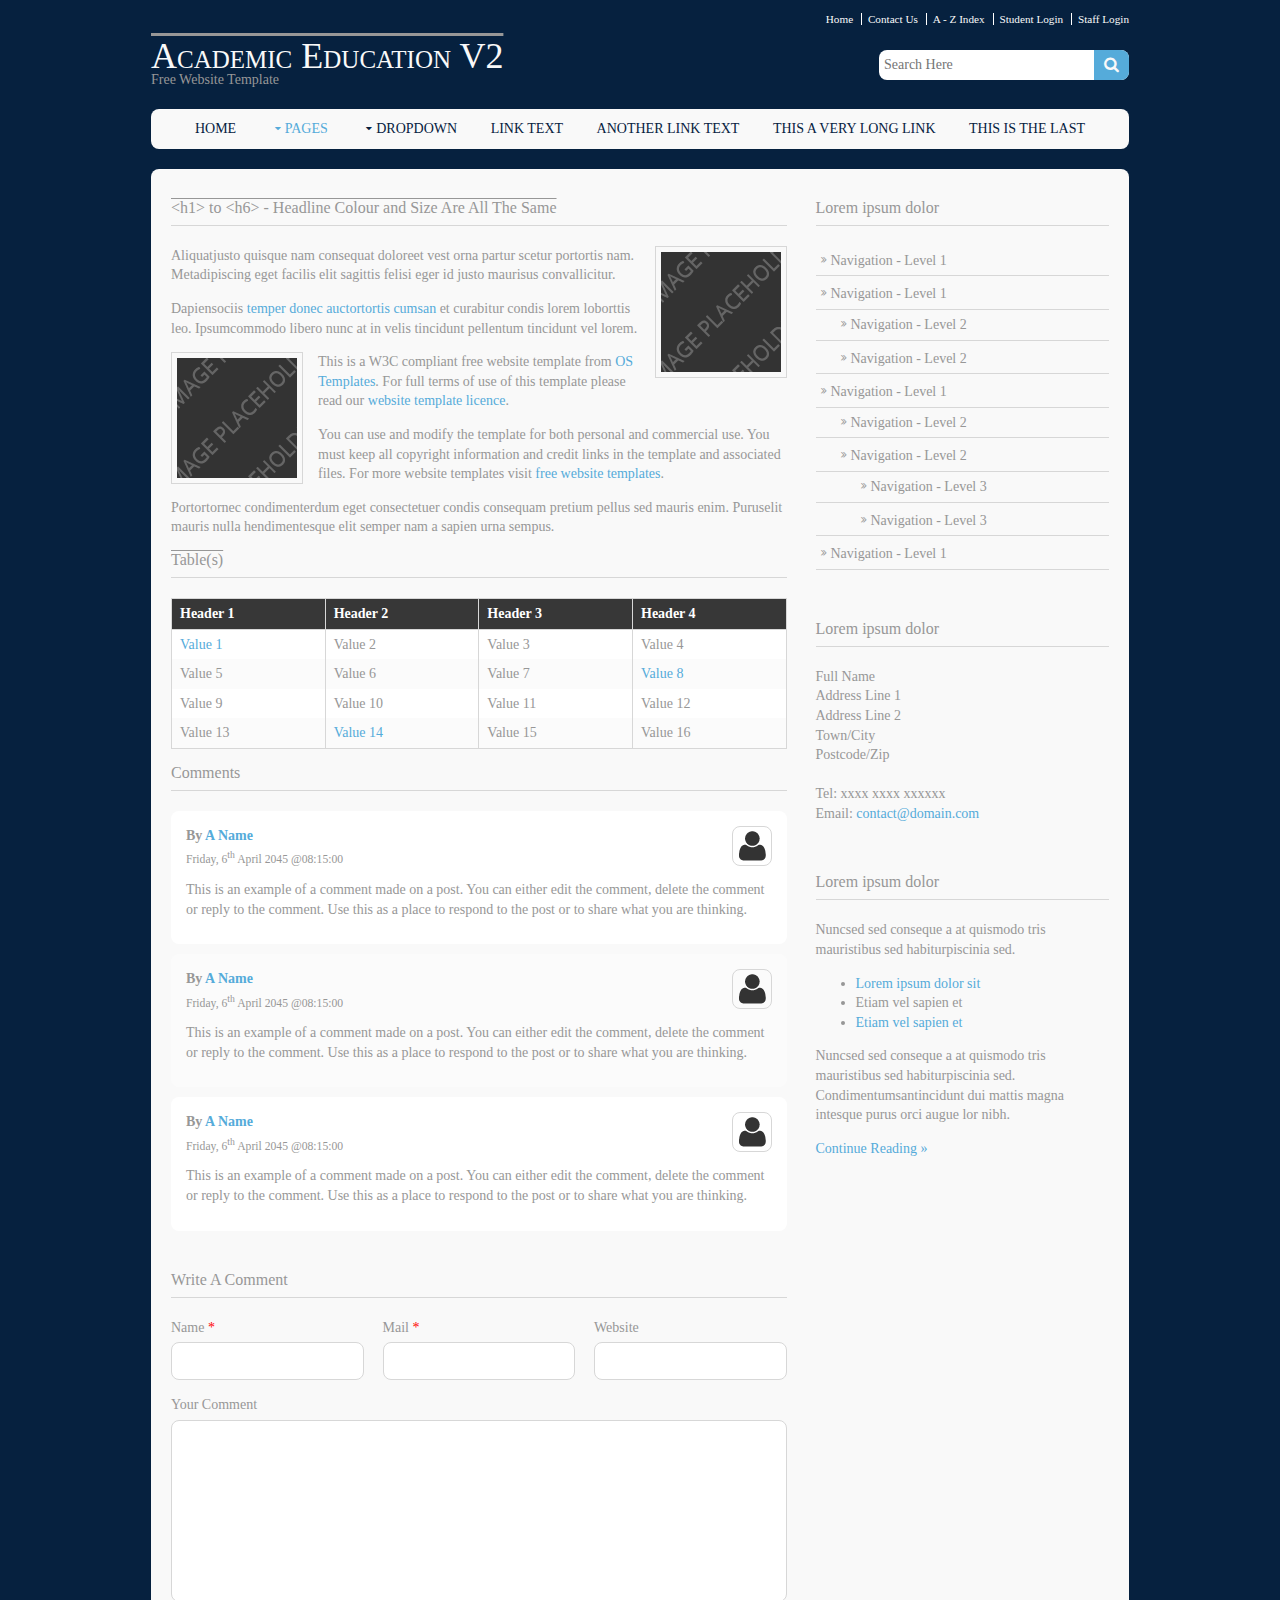
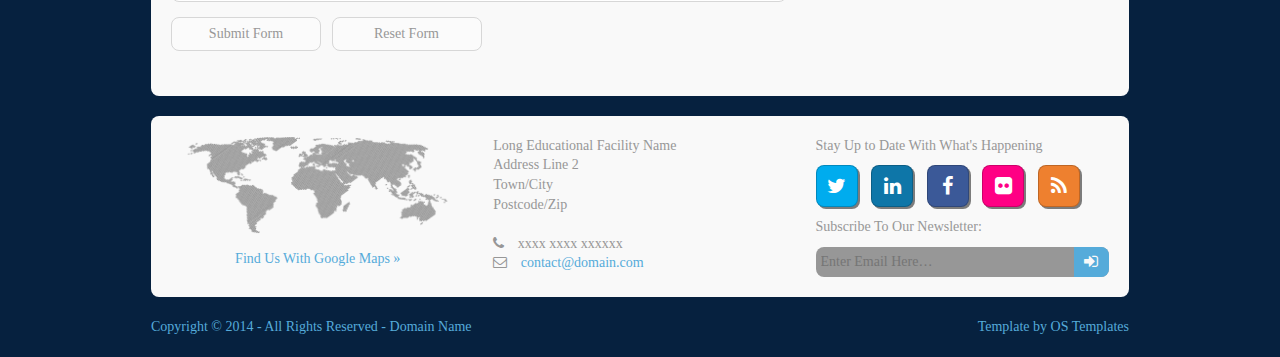
<file: pages/sidebar-right.html>
<!DOCTYPE html>
<!--
Template Name: Academic Education V2
Author: <a href="http://www.os-templates.com/">OS Templates</a>
Author URI: http://www.os-templates.com/
Licence: Free to use under our free template licence terms
Licence URI: http://www.os-templates.com/template-terms
-->
<html>
<head>
<title>Academic Education V2 | Pages | Sidebar Right</title>
<meta charset="utf-8">
<meta name="viewport" content="width=device-width, initial-scale=1.0, maximum-scale=1.0, user-scalable=no">
<link href="../layout/styles/layout.css" rel="stylesheet" type="text/css" media="all">
</head>
<body id="top">
<!-- ################################################################################################ --> 
<!-- ################################################################################################ --> 
<!-- ################################################################################################ -->
<div class="wrapper row0">
  <div id="topbar" class="clear"> 
    <!-- ################################################################################################ -->
    <nav>
      <ul>
        <li><a href="#">Home</a></li>
        <li><a href="#">Contact Us</a></li>
        <li><a href="#">A - Z Index</a></li>
        <li><a href="#">Student Login</a></li>
        <li><a href="#">Staff Login</a></li>
      </ul>
    </nav>
    <!-- ################################################################################################ --> 
  </div>
</div>
<!-- ################################################################################################ --> 
<!-- ################################################################################################ --> 
<!-- ################################################################################################ -->
<div class="wrapper row1">
  <header id="header" class="clear"> 
    <!-- ################################################################################################ -->
    <div id="logo" class="fl_left">
      <h1><a href="../index.html">Academic Education V2</a></h1>
      <p>Free Website Template</p>
    </div>
    <div class="fl_right">
      <form class="clear" method="post" action="#">
        <fieldset>
          <legend>Search:</legend>
          <input type="text" value="" placeholder="Search Here">
          <button class="fa fa-search" type="submit" title="Search"><em>Search</em></button>
        </fieldset>
      </form>
    </div>
    <!-- ################################################################################################ --> 
  </header>
</div>
<!-- ################################################################################################ --> 
<!-- ################################################################################################ --> 
<!-- ################################################################################################ -->
<div class="wrapper row2">
  <div class="rounded">
    <nav id="mainav" class="clear"> 
      <!-- ################################################################################################ -->
      <ul class="clear">
        <li><a href="../index.html">Home</a></li>
        <li class="active"><a class="drop" href="#">Pages</a>
          <ul>
            <li><a href="gallery.html">Gallery</a></li>
            <li><a href="portfolio.html">Portfolio</a></li>
            <li><a href="full-width.html">Full Width</a></li>
            <li><a href="sidebar-left.html">Sidebar Left</a></li>
            <li><a href="sidebar-left-2.html">Sidebar Left 2</a></li>
            <li class="active"><a href="sidebar-right.html">Sidebar Right</a></li>
            <li><a href="sidebar-right-2.html">Sidebar Right 2</a></li>
            <li><a href="basic-grid.html">Basic Grid</a></li>
          </ul>
        </li>
        <li><a class="drop" href="#">Dropdown</a>
          <ul>
            <li><a href="#">Level 2</a></li>
            <li><a class="drop" href="#">Level 2 + Drop</a>
              <ul>
                <li><a href="#">Level 3</a></li>
                <li><a href="#">Level 3</a></li>
              </ul>
            </li>
          </ul>
        </li>
        <li><a href="#">Link Text</a></li>
        <li><a href="#">Another Link Text</a></li>
        <li><a href="#">This a very long link</a></li>
        <li><a href="#">This is the last</a></li>
      </ul>
      <!-- ################################################################################################ --> 
    </nav>
  </div>
</div>
<!-- ################################################################################################ --> 
<!-- ################################################################################################ --> 
<!-- ################################################################################################ -->
<div class="wrapper row3">
  <div class="rounded">
    <main class="container clear"> 
      <!-- main body --> 
      <!-- ################################################################################################ -->
      <div id="content" class="two_third first"> 
        <!-- ################################################################################################ -->
        <h1>&lt;h1&gt; to &lt;h6&gt; - Headline Colour and Size Are All The Same</h1>
        <img class="imgr borderedbox" src="../images/demo/120x120.gif" alt="">
        <p>Aliquatjusto quisque nam consequat doloreet vest orna partur scetur portortis nam. Metadipiscing eget facilis elit sagittis felisi eger id justo maurisus convallicitur.</p>
        <p>Dapiensociis <a href="#">temper donec auctortortis cumsan</a> et curabitur condis lorem loborttis leo. Ipsumcommodo libero nunc at in velis tincidunt pellentum tincidunt vel lorem.</p>
        <img class="imgl borderedbox" src="../images/demo/120x120.gif" alt="">
        <p>This is a W3C compliant free website template from <a href="http://www.os-templates.com/" title="Free Website Templates">OS Templates</a>. For full terms of use of this template please read our <a href="http://www.os-templates.com/template-terms">website template licence</a>.</p>
        <p>You can use and modify the template for both personal and commercial use. You must keep all copyright information and credit links in the template and associated files. For more website templates visit <a href="http://www.os-templates.com/">free website templates</a>.</p>
        <p>Portortornec condimenterdum eget consectetuer condis consequam pretium pellus sed mauris enim. Puruselit mauris nulla hendimentesque elit semper nam a sapien urna sempus.</p>
        <h1>Table(s)</h1>
        <div class="scrollable">
          <table>
            <thead>
              <tr>
                <th>Header 1</th>
                <th>Header 2</th>
                <th>Header 3</th>
                <th>Header 4</th>
              </tr>
            </thead>
            <tbody>
              <tr>
                <td><a href="#">Value 1</a></td>
                <td>Value 2</td>
                <td>Value 3</td>
                <td>Value 4</td>
              </tr>
              <tr>
                <td>Value 5</td>
                <td>Value 6</td>
                <td>Value 7</td>
                <td><a href="#">Value 8</a></td>
              </tr>
              <tr>
                <td>Value 9</td>
                <td>Value 10</td>
                <td>Value 11</td>
                <td>Value 12</td>
              </tr>
              <tr>
                <td>Value 13</td>
                <td><a href="#">Value 14</a></td>
                <td>Value 15</td>
                <td>Value 16</td>
              </tr>
            </tbody>
          </table>
        </div>
        <div id="comments">
          <h2>Comments</h2>
          <ul>
            <li>
              <article>
                <header>
                  <figure class="avatar"><img src="../images/demo/avatar.png" alt=""></figure>
                  <address>
                  By <a href="#">A Name</a>
                  </address>
                  <time datetime="2045-04-06T08:15+00:00">Friday, 6<sup>th</sup> April 2045 @08:15:00</time>
                </header>
                <div class="comcont">
                  <p>This is an example of a comment made on a post. You can either edit the comment, delete the comment or reply to the comment. Use this as a place to respond to the post or to share what you are thinking.</p>
                </div>
              </article>
            </li>
            <li>
              <article>
                <header>
                  <figure class="avatar"><img src="../images/demo/avatar.png" alt=""></figure>
                  <address>
                  By <a href="#">A Name</a>
                  </address>
                  <time datetime="2045-04-06T08:15+00:00">Friday, 6<sup>th</sup> April 2045 @08:15:00</time>
                </header>
                <div class="comcont">
                  <p>This is an example of a comment made on a post. You can either edit the comment, delete the comment or reply to the comment. Use this as a place to respond to the post or to share what you are thinking.</p>
                </div>
              </article>
            </li>
            <li>
              <article>
                <header>
                  <figure class="avatar"><img src="../images/demo/avatar.png" alt=""></figure>
                  <address>
                  By <a href="#">A Name</a>
                  </address>
                  <time datetime="2045-04-06T08:15+00:00">Friday, 6<sup>th</sup> April 2045 @08:15:00</time>
                </header>
                <div class="comcont">
                  <p>This is an example of a comment made on a post. You can either edit the comment, delete the comment or reply to the comment. Use this as a place to respond to the post or to share what you are thinking.</p>
                </div>
              </article>
            </li>
          </ul>
          <h2>Write A Comment</h2>
          <form action="#" method="post">
            <div class="one_third first">
              <label for="name">Name <span>*</span></label>
              <input type="text" name="name" id="name" value="" size="22">
            </div>
            <div class="one_third">
              <label for="email">Mail <span>*</span></label>
              <input type="text" name="email" id="email" value="" size="22">
            </div>
            <div class="one_third">
              <label for="url">Website</label>
              <input type="text" name="url" id="url" value="" size="22">
            </div>
            <div class="block clear">
              <label for="comment">Your Comment</label>
              <textarea name="comment" id="comment" cols="25" rows="10"></textarea>
            </div>
            <div>
              <input name="submit" type="submit" value="Submit Form">
              &nbsp;
              <input name="reset" type="reset" value="Reset Form">
            </div>
          </form>
        </div>
        <!-- ################################################################################################ --> 
      </div>
      <!-- ################################################################################################ --> 
      <!-- ################################################################################################ -->
      <div class="sidebar one_third"> 
        <!-- ################################################################################################ -->
        <h6>Lorem ipsum dolor</h6>
        <nav class="sdb_holder">
          <ul>
            <li><a href="#">Navigation - Level 1</a></li>
            <li><a href="#">Navigation - Level 1</a>
              <ul>
                <li><a href="#">Navigation - Level 2</a></li>
                <li><a href="#">Navigation - Level 2</a></li>
              </ul>
            </li>
            <li><a href="#">Navigation - Level 1</a>
              <ul>
                <li><a href="#">Navigation - Level 2</a></li>
                <li><a href="#">Navigation - Level 2</a>
                  <ul>
                    <li><a href="#">Navigation - Level 3</a></li>
                    <li><a href="#">Navigation - Level 3</a></li>
                  </ul>
                </li>
              </ul>
            </li>
            <li><a href="#">Navigation - Level 1</a></li>
          </ul>
        </nav>
        <div class="sdb_holder">
          <h6>Lorem ipsum dolor</h6>
          <address>
          Full Name<br>
          Address Line 1<br>
          Address Line 2<br>
          Town/City<br>
          Postcode/Zip<br>
          <br>
          Tel: xxxx xxxx xxxxxx<br>
          Email: <a href="#">contact@domain.com</a>
          </address>
        </div>
        <div class="sdb_holder">
          <article>
            <h6>Lorem ipsum dolor</h6>
            <p>Nuncsed sed conseque a at quismodo tris mauristibus sed habiturpiscinia sed.</p>
            <ul>
              <li><a href="#">Lorem ipsum dolor sit</a></li>
              <li>Etiam vel sapien et</li>
              <li><a href="#">Etiam vel sapien et</a></li>
            </ul>
            <p>Nuncsed sed conseque a at quismodo tris mauristibus sed habiturpiscinia sed. Condimentumsantincidunt dui mattis magna intesque purus orci augue lor nibh.</p>
            <p class="more"><a href="#">Continue Reading &raquo;</a></p>
          </article>
        </div>
        <!-- ################################################################################################ --> 
      </div>
      <!-- ################################################################################################ --> 
      <!-- / main body -->
      <div class="clear"></div>
    </main>
  </div>
</div>
<!-- ################################################################################################ --> 
<!-- ################################################################################################ --> 
<!-- ################################################################################################ -->
<div class="wrapper row4">
  <div class="rounded">
    <footer id="footer" class="clear"> 
      <!-- ################################################################################################ -->
      <div class="one_third first">
        <figure class="center"><img class="btmspace-15" src="../images/demo/worldmap.png" alt="">
          <figcaption><a href="#">Find Us With Google Maps &raquo;</a></figcaption>
        </figure>
      </div>
      <div class="one_third">
        <address>
        Long Educational Facility Name<br>
        Address Line 2<br>
        Town/City<br>
        Postcode/Zip<br>
        <br>
        <i class="fa fa-phone pright-10"></i> xxxx xxxx xxxxxx<br>
        <i class="fa fa-envelope-o pright-10"></i> <a href="#">contact@domain.com</a>
        </address>
      </div>
      <div class="one_third">
        <p class="nospace btmspace-10">Stay Up to Date With What's Happening</p>
        <ul class="faico clear">
          <li><a class="faicon-twitter" href="#"><i class="fa fa-twitter"></i></a></li>
          <li><a class="faicon-linkedin" href="#"><i class="fa fa-linkedin"></i></a></li>
          <li><a class="faicon-facebook" href="#"><i class="fa fa-facebook"></i></a></li>
          <li><a class="faicon-flickr" href="#"><i class="fa fa-flickr"></i></a></li>
          <li><a class="faicon-rss" href="#"><i class="fa fa-rss"></i></a></li>
        </ul>
        <form class="clear" method="post" action="#">
          <fieldset>
            <legend>Subscribe To Our Newsletter:</legend>
            <input type="text" value="" placeholder="Enter Email Here&hellip;">
            <button class="fa fa-sign-in" type="submit" title="Sign Up"><em>Sign Up</em></button>
          </fieldset>
        </form>
      </div>
      <!-- ################################################################################################ --> 
    </footer>
  </div>
</div>
<!-- ################################################################################################ --> 
<!-- ################################################################################################ --> 
<!-- ################################################################################################ -->
<div class="wrapper row5">
  <div id="copyright" class="clear"> 
    <!-- ################################################################################################ -->
    <p class="fl_left">Copyright &copy; 2014 - All Rights Reserved - <a href="#">Domain Name</a></p>
    <p class="fl_right">Template by <a target="_blank" href="http://www.os-templates.com/" title="Free Website Templates">OS Templates</a></p>
    <!-- ################################################################################################ --> 
  </div>
</div>
<!-- JAVASCRIPTS --> 
<script src="../layout/scripts/jquery.min.js"></script> 
<script src="../layout/scripts/jquery.fitvids.min.js"></script> 
<script src="../layout/scripts/jquery.mobilemenu.js"></script>
</body>
</html>
</file>
<file: layout/styles/layout.css>
@charset "utf-8";
/*
Template Name: Academic Education V2
Author: <a href="http://www.os-templates.com/">OS Templates</a>
Author URI: http://www.os-templates.com/
Licence: Free to use under our free template licence terms
Licence URI: http://www.os-templates.com/template-terms
File: Layout CSS
*/

@import url("fontawesome-4.2.0.min.css");
@import url("../scripts/nivo-lightbox/nivo-lightbox.min.css");
@import url("framework.css");


/* Rows
--------------------------------------------------------------------------------------------------------------- */
.row0, .row0 a{}
.row1, .row1 a{}
.row2, .row2 a{}
.row3, .row3 a{}
.row4, .row4 a{}
.row5, .row5 a{}


/* Top Bar
--------------------------------------------------------------------------------------------------------------- */
#topbar{padding:10px 0 0 0; text-align:right; font-size:.8em;}

#topbar li{display:inline; margin-right:3px; padding-right:8px; border-right:1px solid;}
#topbar li:last-child{margin-right:0; padding-right:0; border:none;}


/* Header
--------------------------------------------------------------------------------------------------------------- */
#header{}

#header #logo{}
#header #logo h1{margin:0 0 8px 0; padding:0; font-size:36px; line-height:12px; font-variant:small-caps; font-style:normal;}
#header #logo p{margin:0; padding:0;}

#header form{display:block; position:relative; width:100%;}
#header input, #header button{display:block; height:30px; border:none;}
#header input{width:100%; min-width:250px; padding:5px 40px 5px 5px;}
#header button{position:absolute; top:0; right:0; width:35px; font-size:16px; cursor:pointer;}
#header button em{display:none;}


/* Homepage Slider
--------------------------------------------------------------------------------------------------------------- */
#slider{position:relative; overflow:hidden;}
#slider .rounded{padding:9px;}
#slider a, #slider ul, #slider img{margin:0; padding:0; border:none; outline:none; list-style:none; text-decoration:none;}

#slide-wrapper, #slide-wrapper figure, #slide-wrapper img{display:block; overflow:hidden;}
#slide-wrapper figure, #slide-wrapper figure img{position:relative;}

#slide-wrapper figure figcaption{display:block; position:absolute; top:50px; right:25px; width:350px; height:200px; margin:0; padding:30px; box-sizing:border-box; overflow:hidden;}
#slide-wrapper figure figcaption p{margin:0; padding:0; line-height:1.6em;}

#slider #slide-tabs{display:block; overflow:hidden; font-size:12px;}
#slider #slide-tabs li{display:inline-block; float:left;}
#slider #slide-tabs li a{display:block; width:192px; min-height:60px; padding:10px; box-sizing:border-box; border:solid; border-width:0 0 1px 1px; font-weight:bold; text-align:center; text-transform:uppercase;}
#slider #slide-tabs li:last-child a{border-width:0 1px 1px 1px;}


/* Content Area
--------------------------------------------------------------------------------------------------------------- */
.container{padding:20px 10px;}

.container h1, .container h2, .container h3, .container h4, .container h5, .container h6, .container .heading{padding-bottom:8px; border-bottom:1px solid;}

/* Content */
.container #content{}

#twitter{display:block; padding:15px;}
#twitter div{padding:25px 0;}
#twitter div:first-child{border-right:2px solid;}

.listing li{margin:0 0 30px 0; padding:0 0 20px 0; border-bottom:1px solid;}
.listing li:last-child{margin-bottom:0;}

.mediacontainer, .mediacontainer iframe{display:block; margin:0; padding:0;}
.mediacontainer{width:100%; position:relative;}

.quickinfo{text-align:center; text-transform:uppercase; font-weight:bold; word-wrap:break-word;}
.quickinfo li{display:block; width:100%; min-height:80px; margin:0 0 20px 0; overflow:hidden;}
.quickinfo li:last-child{margin-bottom:0;}
.quickinfo li a{display:block; position:relative; width:100%; min-height:80px; padding:18px 0 0 80px; box-sizing:border-box;}
.quickinfo li a img{position:absolute; top:0; left:0; width:80px; height:80px;}

/* Comments */
#comments ul{margin:0 0 40px 0; padding:0; list-style:none;}
#comments li{margin:0 0 10px 0; padding:15px;}
#comments .avatar{float:right; margin:0 0 10px 10px; padding:3px; border:1px solid;}
#comments address{font-weight:bold;}
#comments time{font-size:smaller;}
#comments .comcont{display:block; margin:0; padding:0;}
#comments .comcont p{margin:10px 5px 10px 0; padding:0;}

#comments form{display:block; width:100%;}
#comments input, #comments textarea{width:100%; padding:10px; border:1px solid;}
#comments textarea{overflow:auto;}
#comments div{margin-bottom:15px;}
#comments input[type="submit"], #comments input[type="reset"]{display:inline-block; width:auto; min-width:150px; margin:0; padding:8px 5px; cursor:pointer;}

/* Sidebar */
.container .sidebar{}

.sidebar .sdb_holder{margin-bottom:50px;}
.sidebar .sdb_holder:last-child{margin-bottom:0;}


/* Footer
--------------------------------------------------------------------------------------------------------------- */
#footer{padding:10px;}

#footer .faico{margin-bottom:10px;}
#footer .faico li{margin:0 10px 0 0;}
#footer .faico li:last-child{margin-right:0;}
#footer .faico a{border:1px solid;}

#footer form{display:block; position:relative; width:100%;}
#footer legend{display:block; width:100%; margin-bottom:10px;}
#footer input, #footer button{display:block; height:30px; border:none;}
#footer input{width:100%; min-width:250px; padding:5px 40px 5px 5px;}
#footer button{position:absolute; bottom:0; right:0; width:35px; font-size:16px; cursor:pointer;}
#footer button em{display:none;}


/* Copyright
--------------------------------------------------------------------------------------------------------------- */
#copyright{}
#copyright p{margin:0; padding:0;}


/* ------------------------------------------------------------------------------------------------------------ */
/* ------------------------------------------------------------------------------------------------------------ */
/* ------------------------------------------------------------------------------------------------------------ */
/* ------------------------------------------------------------------------------------------------------------ */
/* ------------------------------------------------------------------------------------------------------------ */


/* Navigation
--------------------------------------------------------------------------------------------------------------- */
nav ul, nav ol{margin:0; padding:0; list-style:none;}

#mainav .drop::after, #mainav li li .drop::after, #breadcrumb li a::after, .sidebar nav a::after{position:absolute; font-family:"FontAwesome"; font-size:10px; line-height:10px;}

/* Top Navigation */
#mainav{text-align:center; text-transform:uppercase;}
#mainav ul{}
#mainav ul ul{z-index:9999; position:absolute; width:160px;}
#mainav ul ul ul{left:160px; top:0;}
#mainav li{display:inline-block; position:relative; margin:0 30px 0 0; padding:0;}
#mainav li:last-child{margin-right:0;}
#mainav li li{width:100%; margin:0; text-align:left; text-transform:none;}
#mainav li a{display:block; padding:0;}
#mainav li li a{border:solid; border-width:0 0 1px 0;}
#mainav li li:last-child a{border-bottom:none;}
#mainav .drop{padding-left:15px;}
#mainav li li a, #mainav li li .drop{display:block; margin:0; padding:10px 15px;}
#mainav .drop::after, #mainav li li .drop::after{content:"\f0d7";}
#mainav .drop::after{top:5px; left:5px;}
#mainav li li .drop::after{top:15px; left:5px;}
#mainav ul ul{display:none;}
#mainav ul li:hover > ul{display:block;}

#mainav form{display:none; margin:0; padding:0;}
#mainav form select, #mainav form select option{display:block; cursor:pointer; outline:none;}
#mainav form select{width:100%; padding:5px; border:1px solid;}
#mainav form select option{margin:5px; padding:0; border:none;}

/* Breadcrumb */
#breadcrumb{}
#breadcrumb ul{margin:0; padding:0; list-style:none;}
#breadcrumb li{display:inline-block; margin:0 6px 0 0; padding:0;}
#breadcrumb li a{display:block; position:relative; margin:0; padding:0 12px 0 0; font-size:12px;}
#breadcrumb li a::after{top:5px; right:0; content:"\f101";}
#breadcrumb li:last-child a{margin:0; padding:0;}
#breadcrumb li:last-child a::after{display:none;}

/* Sidebar Navigation */
.sidebar nav{display:block; width:100%;}
.sidebar nav li{margin:0 0 3px 0; padding:0;}
.sidebar nav a{display:block; position:relative; margin:0; padding:5px 10px 5px 15px; text-decoration:none; border:solid; border-width:0 0 1px 0;}
.sidebar nav a::after{top:9px; left:5px; content:"\f101";}
.sidebar nav ul ul a{padding-left:35px;}
.sidebar nav ul ul a::after{left:25px;}
.sidebar nav ul ul ul a{padding-left:55px;}
.sidebar nav ul ul ul a::after{left:45px;}

/* Pagination */
.pagination{display:block; width:100%; text-align:center; clear:both;}
.pagination li{display:inline-block; margin:0 2px 0 0;}
.pagination li:last-child{margin-right:0;}
.pagination a, .pagination strong{display:block; padding:8px 11px; border:1px solid; font-weight:normal; background-clip:padding-box;}


/* Tables
--------------------------------------------------------------------------------------------------------------- */
table, th, td{border:1px solid; border-collapse:collapse; vertical-align:top; box-sizing:border-box;}
table, th{table-layout:auto;}
table{width:100%; margin-bottom:15px;}
th, td{padding:5px 8px;}
td{border-width:0 1px;}


/* Gallery
--------------------------------------------------------------------------------------------------------------- */
#gallery{display:block; width:100%; margin-bottom:50px;}
#gallery figure figcaption{display:block; width:100%; clear:both;}
#gallery li{margin-bottom:30px;}
#gallery li a{display:block;}


/* Portfolio
--------------------------------------------------------------------------------------------------------------- */
#portfolio{display:block; width:100%; margin-bottom:20px;}
#portfolio li, #portfolio img{margin-bottom:30px;}


/* Font Awesome Social Icons
--------------------------------------------------------------------------------------------------------------- */
.faico{margin:0; padding:0; list-style:none;}
.faico li{display:inline-block; margin:0 2px 0 0; padding:0; line-height:normal;}
.faico li:last-child{margin-right:0;}

.faico a{display:block; width:40px; height:40px; line-height:40px; font-size:20px; text-align:center;}

.faico a{color:#FFFFFF;}
.faico a:hover{color:#FFFFFF; background-color:#CCCCCC;}

.faicon-facebook{background-color:#3B5998;}
.faicon-flickr{background-color:#FF0084;}
.faicon-linkedin{background-color:#0E76A8;}
.faicon-rss{background-color:#EE802F;}
.faicon-twitter{background-color:#00ACEE;}


/* ------------------------------------------------------------------------------------------------------------ */
/* ------------------------------------------------------------------------------------------------------------ */
/* ------------------------------------------------------------------------------------------------------------ */
/* ------------------------------------------------------------------------------------------------------------ */
/* ------------------------------------------------------------------------------------------------------------ */


/* Rounded Corners
--------------------------------------------------------------------------------------------------------------- */
.rounded, input, button, textarea, #header input, #footer input, #slide-wrapper figcaption, .avatar, #comments li, .faico a, #twitter, 
.pagination a, .pagination strong{border-radius:8px;}

#header button, #footer button{border-radius:0 8px 8px 0;}

#mainav li li:last-child a{border-radius:0 0 8px 8px;}
#mainav li li:first-child a, #slide-wrapper figure img, #slide-wrapper figure .view:hover::before{border-radius:8px 8px 0 0;}

#slider #slide-tabs li:first-child a{border-radius:0 0 0 8px;}
#slider #slide-tabs li:last-child a{border-radius:0 0 8px 0;}


/* ------------------------------------------------------------------------------------------------------------ */
/* ------------------------------------------------------------------------------------------------------------ */
/* ------------------------------------------------------------------------------------------------------------ */
/* ------------------------------------------------------------------------------------------------------------ */
/* ------------------------------------------------------------------------------------------------------------ */


/* Colours
--------------------------------------------------------------------------------------------------------------- */
body{color:#F9F9F9; background-color:#06213F;}

a{color:#55ABDA;}

hr, .borderedbox{border-color:#D7D7D7;}

label span{color:#FF0000; background-color:inherit;}

.rounded{color:inherit; background-color:#F9F9F9;}


/* Rows */
.row0, .row0 a{color:#F9F9F9; background-color:#06213F;}
.row1{color:#979797; background-color:#06213F;}
.row1 a{color:#F9F9F9; background-color:inherit;}
.row2, .row2 a{color:#06213F; background-color:inherit;}
.row3{color:#979797; background-color:inherit;}
.row4{color:#979797; background-color:inherit;}
.row5, .row5 a{color:#55ABDA; background-color:#06213F;}


/* Top Bar */
#topbar li{border-color:#FFFFFF;}


/* Header */
#header input{color:#979797; background-color:#FFFFFF;}
#header button{color:#F9F9F9; background-color:#55ABDA;}


/* Homepage Slider */
#slide-wrapper figure figcaption{color:#666666; background-color:rgba(255,255,255,.5);}
#slide-wrapper figure figcaption:hover{background-color:rgba(255,255,255,1);}
#slider #slide-tabs li a{color:#666666; background-color:#DEDACB; border-color:#666666;}
#slider #slide-tabs li a:hover, #slider #slide-tabs li.active a{color:#FFFFFF; background-color:#06213F;}


/* Content Area */
.container h1, .container h2, .container h3, .container h4, .container h5, .container h6, .container .heading{border-color:#D7D7D7;}

#twitter{color:#FFFFFF; background-color:#06213F;}
#twitter div:first-child{border-color:#FFFFFF;}

.listing li{border-color:#D7D7D7;}

.quickinfo li a{color:#666666; background-color:#DEDACB;}
.quickinfo li a:hover{color:#FFFFFF; background-color:#06213F;}


/* Footer */
#footer .faico a{box-shadow:2px 2px 0 0 rgba(0,0,0,.5); border-color:rgba(0,0,0,.2);}

#footer input{color:#FFFFFF; background-color:#979797;}
#footer button{color:#F9F9F9; background-color:#55ABDA;}


/* Navigation */
#mainav li a{color:inherit;}
#mainav .active a, #mainav a:hover, #mainav li:hover > a{color:#55ABDA; background-color:inherit;}
#mainav li li a, #mainav .active li a{color:#FFFFFF; background-color:rgba(0,0,0,.6); border-color:rgba(0,0,0,.6);}
#mainav li li:hover > a, #mainav .active .active > a{color:#FFFFFF; background-color:#55ABDA;}
#mainav form select{border-color:#D7D7D7;}

#breadcrumb a{color:#888888; background-color:inherit;}
#breadcrumb li:last-child a{color:#55ABDA;}

.container .sidebar nav a{color:inherit; border-color:#D7D7D7;}
.container .sidebar nav a:hover{color:#55ABDA;}

.pagination a, .pagination strong{border-color:#D7D7D7;}
.pagination .current strong{color:#FFFFFF; background-color:#06213F;}


/* Tables + Comments */
table, th, td, #comments .avatar, #comments input, #comments textarea{border-color:#D7D7D7;}
th{color:#FFFFFF; background-color:#373737;}
tr, #comments li, #comments input[type="submit"], #comments input[type="reset"]{color:inherit; background-color:#FBFBFB;}
tr:nth-child(odd), #comments li:nth-child(odd){color:inherit; background-color:#FFFFFF;}
table a, #comments a{background-color:inherit;}


/* ------------------------------------------------------------------------------------------------------------ */
/* ------------------------------------------------------------------------------------------------------------ */
/* ------------------------------------------------------------------------------------------------------------ */
/* ------------------------------------------------------------------------------------------------------------ */
/* ------------------------------------------------------------------------------------------------------------ */


/* Media Queries
--------------------------------------------------------------------------------------------------------------- */
@-ms-viewport{width:device-width;}


/* Smartphone + Tablet
---------------------------------------------------------------------------------------------------------------------------------------*/
@media screen and (min-width:180px) and (max-width:750px) {
	.imgl, .imgr{display:inline-block; float:none; margin:0 0 10px 0;}
	.fl_left, .fl_right{display:block; float:none;}
	.one_half, .one_third, .two_third, .one_quarter, .two_quarter, .three_quarter{display:block; float:none; width:auto; margin:0 0 30px 0; padding:0;}
}

@media screen and (min-width:180px) and (max-width:900px) {
	.wrapper{max-width:95%;}

	#topbar{text-align:center;}

	#header #logo{margin-bottom:15px; text-align:center;}
	#header #logo h1{margin:0; line-height:1em;}
	#header form{max-width:250px; margin:0 auto;}
	#header input{min-width:0;}

	#mainav ul{display:none;}
	#mainav form{display:block;}

	#slide-wrapper figure figcaption{display:none;}
	#slider .view{display:block; position:relative; width:100%; height:100%;}
	#slider .view:hover::before{display:block; position:absolute; top:0; left:0; width:100%; height:100%; content:""; background-color:rgba(0,0,0,.6); z-index:1;}
	#slider .view:hover::after{display:block; position:absolute; top:50%; left:50%; width:36px; height:36px; margin:-18px 0 0 -18px; text-align:center; font-family:"FontAwesome"; content:"\f05a"; font-size:36px; line-height:36px; z-index:2;}
	#slider #slide-tabs li{display:block; float:none;}
	#slider #slide-tabs li a{width:100%; min-height:0; border-width:0 1px 1px 1px;}
	#slider #slide-tabs li:first-child a{border-radius:0;}
	#slider #slide-tabs li:last-child a{border-radius:0 0 8px 8px;}

	#twitter div{margin:0; padding:0;}	
	#twitter div:first-child{padding:15px 0; border-right:none;}

	.quickinfo li{max-width:250px;}

	#footer div:last-child{margin-bottom:0;}
	#footer figure.center{text-align:left;}
	#footer .faico li{margin:0 10px 10px 0;}
	#footer input{min-width:0;}

	#copyright{text-align:center;}
	#copyright p:first-of-type{margin-bottom:10px;}

	#comments input[type="reset"]{margin-top:10px;}

	.pagination li{display:inline-block; margin:0 5px 5px 0;}
}

@media screen and (min-width:750px) and (max-width:900px) {
	.quickinfo{font-size:11px; line-height:1.2em;}
	.quickinfo li a{padding:20px 5px 0 85px;}
}


/* Max Wrapper Width
---------------------------------------------------------------------------------------------------------------------------------------*/
@media screen and (min-width:978px) {
	.wrapper{max-width:978px;}
}


/* Other
---------------------------------------------------------------------------------------------------------------------------------------*/
@media screen and (max-width:650px) {
	.scrollable{display:block; width:100%; margin:0 0 30px 0; padding:0 0 15px 0; overflow:auto; overflow-x:scroll;}
	.scrollable table{margin:0; padding:0; white-space:nowrap;}
}


.lab1{
	float: left;
	margin-left: 150px;
	border: 2px black solid;
	color: black;
}
.lab2{
	float: right;
	margin-right: 150px;
	border: 2px black dashed;
	color: black;
}
.inla{
	color: blue;
	border: 2;
}
.o{
	background-color: lavenderblush;
	padding: 40px;
}
.subtitle label{
color: navajowhite;
font-size: 9;
}
h1{
            text-decoration: overline;
        }
</file>
